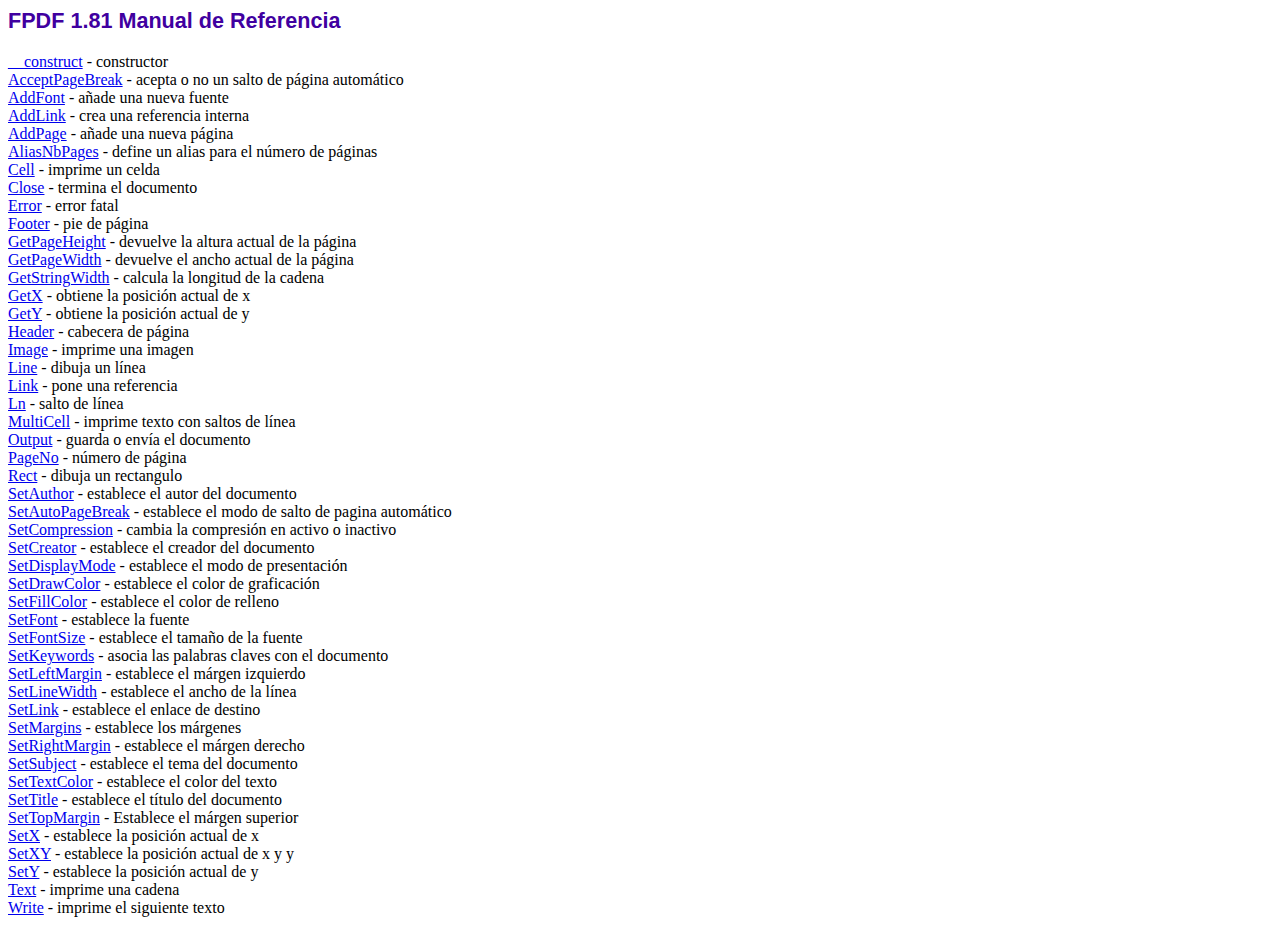
<file: fpdf/doc/index.htm>
<!DOCTYPE html PUBLIC "-//W3C//DTD HTML 4.01 Transitional//EN">
<html>
<head>
<meta http-equiv="Content-Type" content="text/html; charset=ISO-8859-1">
<title>FPDF 1.81 Manual de Referencia</title>
<link type="text/css" rel="stylesheet" href="../fpdf.css">
</head>
<body>
<h1>FPDF 1.81 Manual de Referencia</h1>
<a href="__construct.htm">__construct</a> - constructor<br>
<a href="acceptpagebreak.htm">AcceptPageBreak</a> - acepta o no un salto de p�gina autom�tico<br>
<a href="addfont.htm">AddFont</a> - a�ade una nueva fuente<br>
<a href="addlink.htm">AddLink</a> - crea una referencia interna<br>
<a href="addpage.htm">AddPage</a> - a�ade una nueva p�gina<br>
<a href="aliasnbpages.htm">AliasNbPages</a> - define un alias para el n�mero de p�ginas<br>
<a href="cell.htm">Cell</a> - imprime un celda<br>
<a href="close.htm">Close</a> - termina el documento<br>
<a href="error.htm">Error</a> - error fatal<br>
<a href="footer.htm">Footer</a> - pie de p�gina<br>
<a href="getpageheight.htm">GetPageHeight</a> - devuelve la altura actual de la p�gina<br>
<a href="getpagewidth.htm">GetPageWidth</a> - devuelve el ancho actual de la p�gina<br>
<a href="getstringwidth.htm">GetStringWidth</a> - calcula la longitud de la cadena<br>
<a href="getx.htm">GetX</a> - obtiene la posici�n actual de x<br>
<a href="gety.htm">GetY</a> - obtiene la posici�n actual de y<br>
<a href="header.htm">Header</a> - cabecera de p�gina<br>
<a href="image.htm">Image</a> - imprime una imagen<br>
<a href="line.htm">Line</a> - dibuja un l�nea<br>
<a href="link.htm">Link</a> - pone una referencia<br>
<a href="ln.htm">Ln</a> - salto de l�nea<br>
<a href="multicell.htm">MultiCell</a> - imprime texto con saltos de l�nea<br>
<a href="output.htm">Output</a> - guarda o env�a el documento<br>
<a href="pageno.htm">PageNo</a> - n�mero de p�gina<br>
<a href="rect.htm">Rect</a> - dibuja un rectangulo<br>
<a href="setauthor.htm">SetAuthor</a> - establece el autor del documento<br>
<a href="setautopagebreak.htm">SetAutoPageBreak</a> - establece el modo de salto de pagina autom�tico<br>
<a href="setcompression.htm">SetCompression</a> - cambia la compresi�n en activo o inactivo<br>
<a href="setcreator.htm">SetCreator</a> - establece el creador del documento<br>
<a href="setdisplaymode.htm">SetDisplayMode</a> - establece el modo de presentaci�n<br>
<a href="setdrawcolor.htm">SetDrawColor</a> - establece el color de graficaci�n<br>
<a href="setfillcolor.htm">SetFillColor</a> - establece el color de relleno<br>
<a href="setfont.htm">SetFont</a> - establece la fuente<br>
<a href="setfontsize.htm">SetFontSize</a> - establece el tama�o de la fuente<br>
<a href="setkeywords.htm">SetKeywords</a> - asocia las palabras claves con el documento<br>
<a href="setleftmargin.htm">SetLeftMargin</a> - establece el m�rgen izquierdo<br>
<a href="setlinewidth.htm">SetLineWidth</a> - establece el ancho de la l�nea<br>
<a href="setlink.htm">SetLink</a> - establece el enlace de destino<br>
<a href="setmargins.htm">SetMargins</a> - establece los m�rgenes<br>
<a href="setrightmargin.htm">SetRightMargin</a> - establece el m�rgen derecho<br>
<a href="setsubject.htm">SetSubject</a> - establece el tema del documento<br>
<a href="settextcolor.htm">SetTextColor</a> - establece el color del texto<br>
<a href="settitle.htm">SetTitle</a> - establece el t�tulo del documento<br>
<a href="settopmargin.htm">SetTopMargin</a> - Establece el m�rgen superior<br>
<a href="setx.htm">SetX</a> - establece la posici�n actual de x<br>
<a href="setxy.htm">SetXY</a> - establece la posici�n actual de x y y<br>
<a href="sety.htm">SetY</a> - establece la posici�n actual de y<br>
<a href="text.htm">Text</a> - imprime una cadena<br>
<a href="write.htm">Write</a> - imprime el siguiente texto<br>
</body>
</html>
</file>
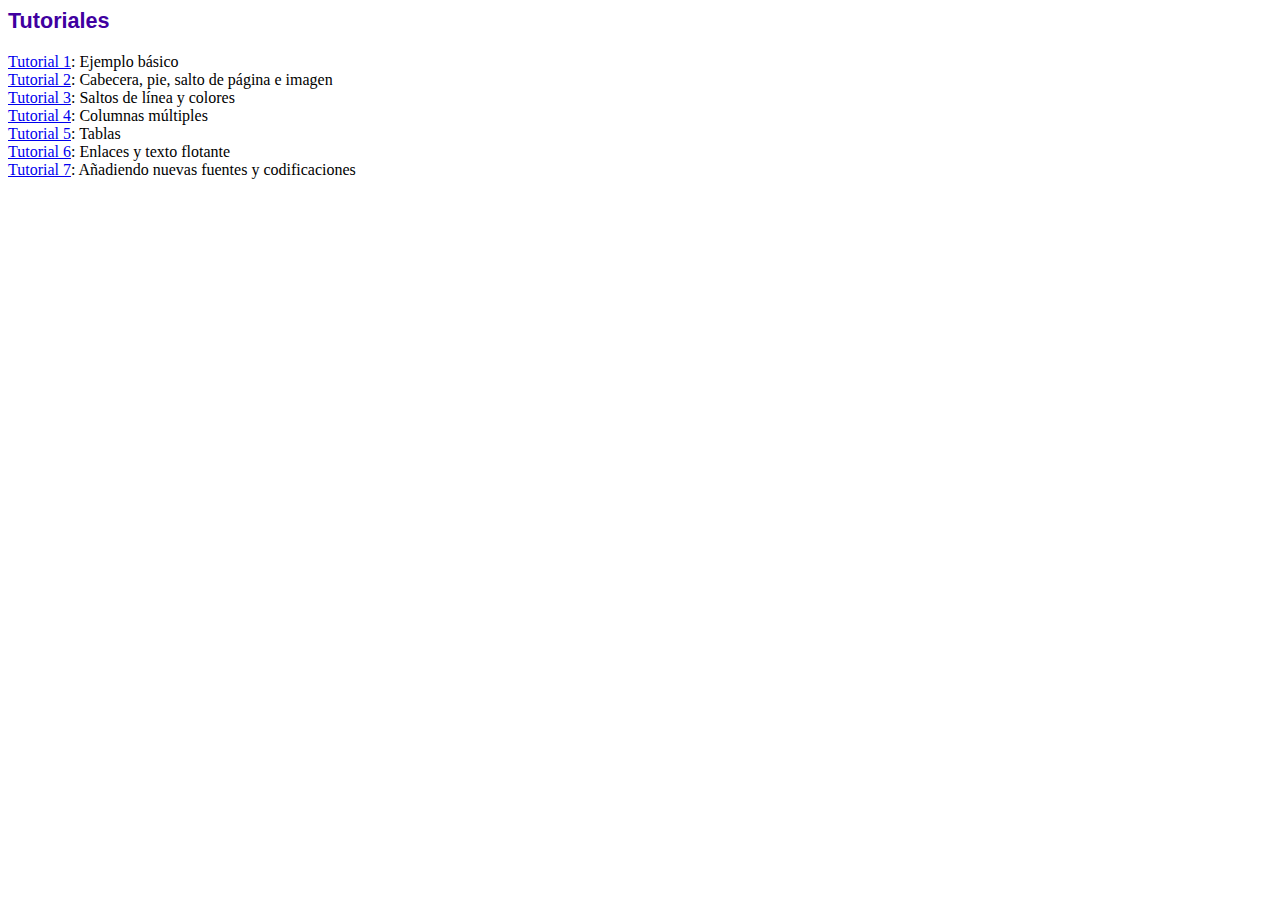
<file: fpdf/tutorial/index.htm>
<!DOCTYPE html PUBLIC "-//W3C//DTD HTML 4.01 Transitional//EN">
<html>
<head>
<meta http-equiv="Content-Type" content="text/html; charset=ISO-8859-1">
<title>Tutoriales</title>
<link type="text/css" rel="stylesheet" href="../fpdf.css">
</head>
<body>
<h1>Tutoriales</h1>
<ul style="list-style-type:none; margin-left:0; padding-left:0">
<li><a href="tuto1.htm">Tutorial 1</a>: Ejemplo b�sico</li>
<li><a href="tuto2.htm">Tutorial 2</a>: Cabecera, pie, salto de p�gina e imagen</li>
<li><a href="tuto3.htm">Tutorial 3</a>: Saltos de l�nea y colores</li>
<li><a href="tuto4.htm">Tutorial 4</a>: Columnas m�ltiples</li>
<li><a href="tuto5.htm">Tutorial 5</a>: Tablas</li>
<li><a href="tuto6.htm">Tutorial 6</a>: Enlaces y texto flotante</li>
<li><a href="tuto7.htm">Tutorial 7</a>: A�adiendo nuevas fuentes y codificaciones</li>
</ul>
</body>
</html>
</file>
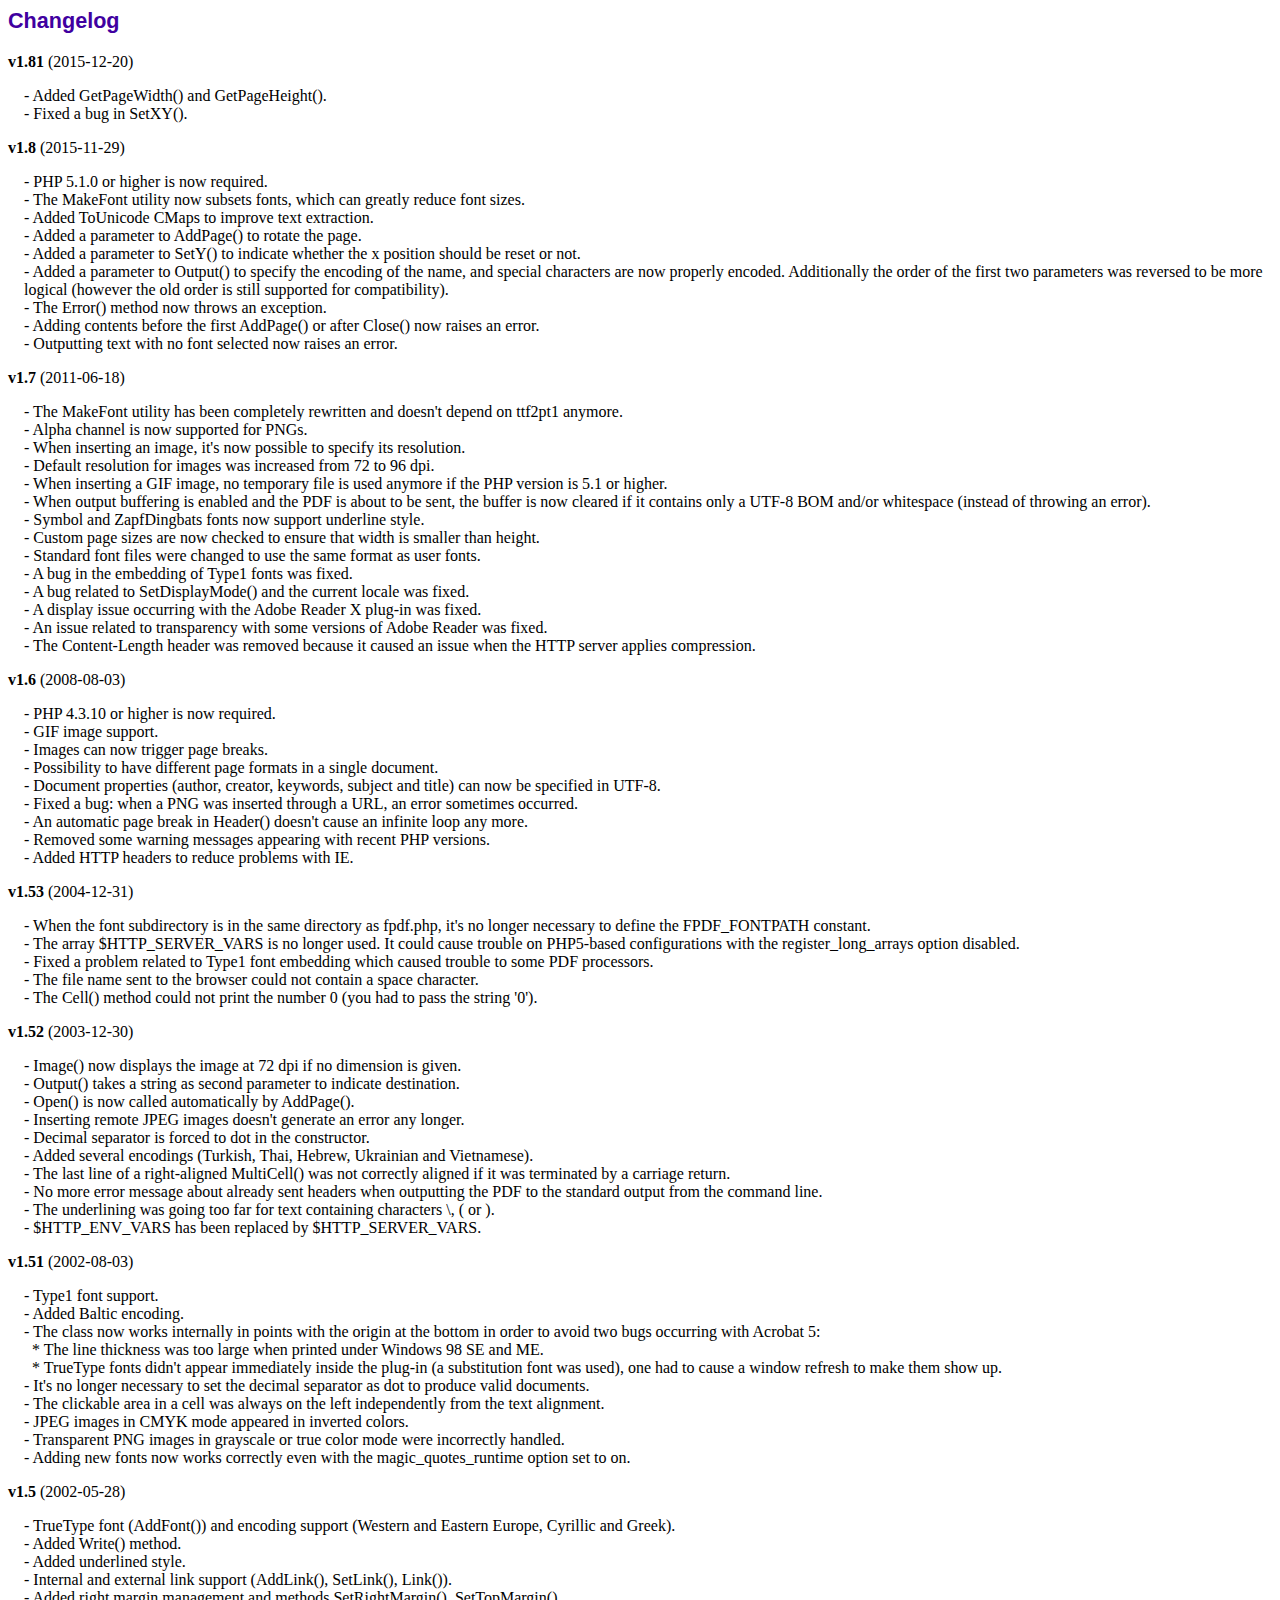
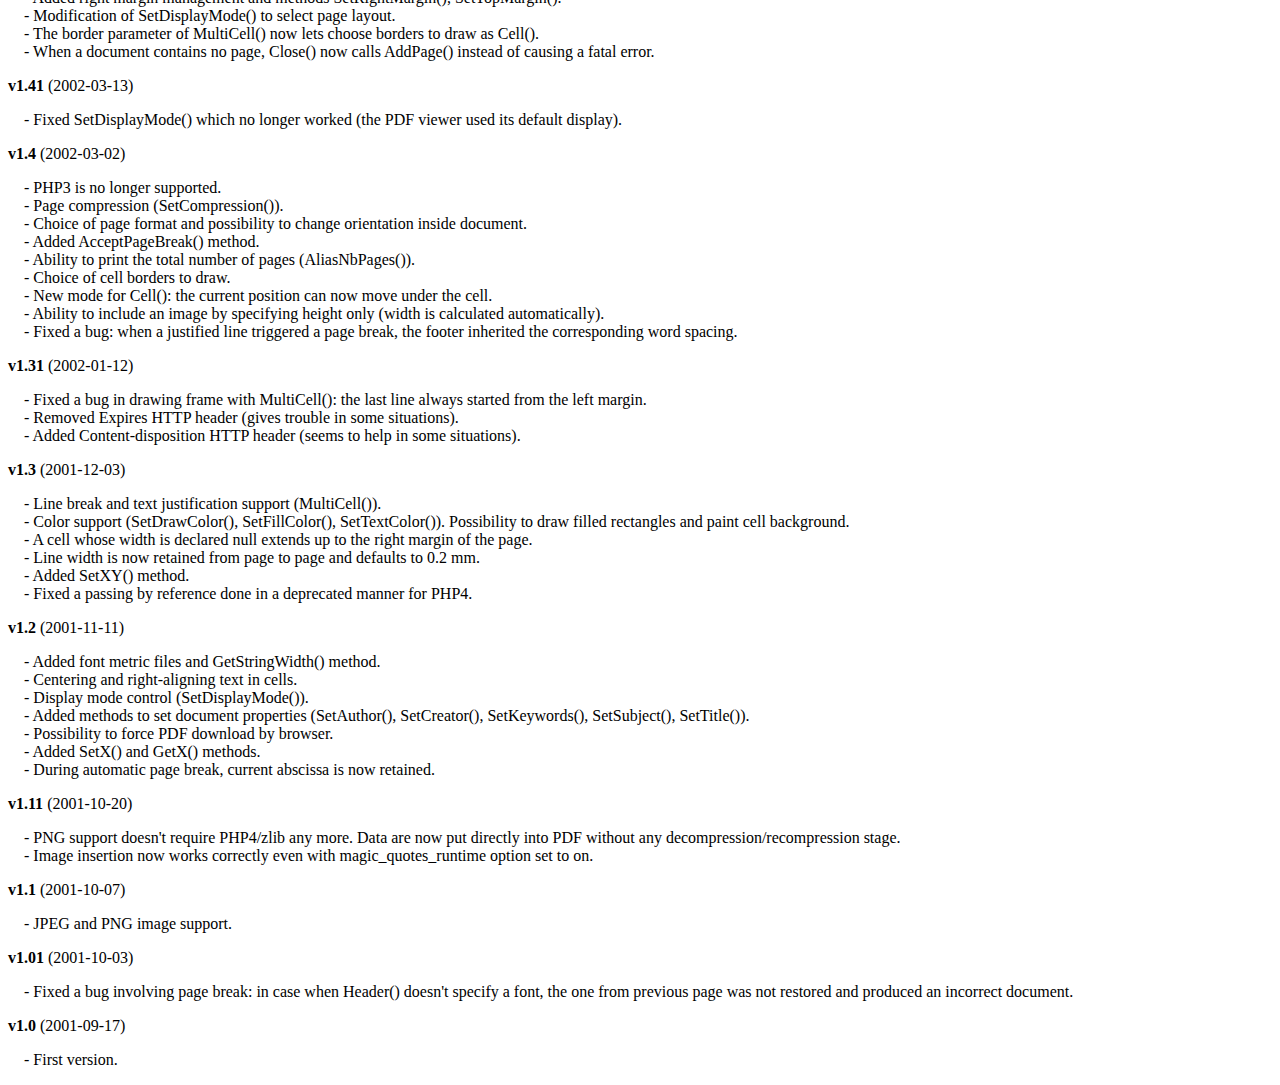
<file: fpdf/changelog.htm>
<!DOCTYPE html PUBLIC "-//W3C//DTD HTML 4.01 Transitional//EN">
<html>
<head>
<meta http-equiv="Content-Type" content="text/html; charset=ISO-8859-1">
<title>Changelog</title>
<link type="text/css" rel="stylesheet" href="fpdf.css">
<style type="text/css">
dd {margin:1em 0 1em 1em}
</style>
</head>
<body>
<h1>Changelog</h1>
<dl>
<dt><strong>v1.81</strong> (2015-12-20)</dt>
<dd>
- Added GetPageWidth() and GetPageHeight().<br>
- Fixed a bug in SetXY().<br>
</dd>
<dt><strong>v1.8</strong> (2015-11-29)</dt>
<dd>
- PHP 5.1.0 or higher is now required.<br>
- The MakeFont utility now subsets fonts, which can greatly reduce font sizes.<br>
- Added ToUnicode CMaps to improve text extraction.<br>
- Added a parameter to AddPage() to rotate the page.<br>
- Added a parameter to SetY() to indicate whether the x position should be reset or not.<br>
- Added a parameter to Output() to specify the encoding of the name, and special characters are now properly encoded. Additionally the order of the first two parameters was reversed to be more logical (however the old order is still supported for compatibility).<br>
- The Error() method now throws an exception.<br>
- Adding contents before the first AddPage() or after Close() now raises an error.<br>
- Outputting text with no font selected now raises an error.<br>
</dd>
<dt><strong>v1.7</strong> (2011-06-18)</dt>
<dd>
- The MakeFont utility has been completely rewritten and doesn't depend on ttf2pt1 anymore.<br>
- Alpha channel is now supported for PNGs.<br>
- When inserting an image, it's now possible to specify its resolution.<br>
- Default resolution for images was increased from 72 to 96 dpi.<br>
- When inserting a GIF image, no temporary file is used anymore if the PHP version is 5.1 or higher.<br>
- When output buffering is enabled and the PDF is about to be sent, the buffer is now cleared if it contains only a UTF-8 BOM and/or whitespace (instead of throwing an error).<br>
- Symbol and ZapfDingbats fonts now support underline style.<br>
- Custom page sizes are now checked to ensure that width is smaller than height.<br>
- Standard font files were changed to use the same format as user fonts.<br>
- A bug in the embedding of Type1 fonts was fixed.<br>
- A bug related to SetDisplayMode() and the current locale was fixed.<br>
- A display issue occurring with the Adobe Reader X plug-in was fixed.<br>
- An issue related to transparency with some versions of Adobe Reader was fixed.<br>
- The Content-Length header was removed because it caused an issue when the HTTP server applies compression.<br>
</dd>
<dt><strong>v1.6</strong> (2008-08-03)</dt>
<dd>
- PHP 4.3.10 or higher is now required.<br>
- GIF image support.<br>
- Images can now trigger page breaks.<br>
- Possibility to have different page formats in a single document.<br>
- Document properties (author, creator, keywords, subject and title) can now be specified in UTF-8.<br>
- Fixed a bug: when a PNG was inserted through a URL, an error sometimes occurred.<br>
- An automatic page break in Header() doesn't cause an infinite loop any more.<br>
- Removed some warning messages appearing with recent PHP versions.<br>
- Added HTTP headers to reduce problems with IE.<br>
</dd>
<dt><strong>v1.53</strong> (2004-12-31)</dt>
<dd>
- When the font subdirectory is in the same directory as fpdf.php, it's no longer necessary to define the FPDF_FONTPATH constant.<br>
- The array $HTTP_SERVER_VARS is no longer used. It could cause trouble on PHP5-based configurations with the register_long_arrays option disabled.<br>
- Fixed a problem related to Type1 font embedding which caused trouble to some PDF processors.<br>
- The file name sent to the browser could not contain a space character.<br>
- The Cell() method could not print the number 0 (you had to pass the string '0').<br>
</dd>
<dt><strong>v1.52</strong> (2003-12-30)</dt>
<dd>
- Image() now displays the image at 72 dpi if no dimension is given.<br>
- Output() takes a string as second parameter to indicate destination.<br>
- Open() is now called automatically by AddPage().<br>
- Inserting remote JPEG images doesn't generate an error any longer.<br>
- Decimal separator is forced to dot in the constructor.<br>
- Added several encodings (Turkish, Thai, Hebrew, Ukrainian and Vietnamese).<br>
- The last line of a right-aligned MultiCell() was not correctly aligned if it was terminated by a carriage return.<br>
- No more error message about already sent headers when outputting the PDF to the standard output from the command line.<br>
- The underlining was going too far for text containing characters \, ( or ).<br>
- $HTTP_ENV_VARS has been replaced by $HTTP_SERVER_VARS.<br>
</dd>
<dt><strong>v1.51</strong> (2002-08-03)</dt>
<dd>
- Type1 font support.<br>
- Added Baltic encoding.<br>
- The class now works internally in points with the origin at the bottom in order to avoid two bugs occurring with Acrobat 5:<br>&nbsp;&nbsp;* The line thickness was too large when printed under Windows 98 SE and ME.<br>&nbsp;&nbsp;* TrueType fonts didn't appear immediately inside the plug-in (a substitution font was used), one had to cause a window refresh to make them show up.<br>
- It's no longer necessary to set the decimal separator as dot to produce valid documents.<br>
- The clickable area in a cell was always on the left independently from the text alignment.<br>
- JPEG images in CMYK mode appeared in inverted colors.<br>
- Transparent PNG images in grayscale or true color mode were incorrectly handled.<br>
- Adding new fonts now works correctly even with the magic_quotes_runtime option set to on.<br>
</dd>
<dt><strong>v1.5</strong> (2002-05-28)</dt>
<dd>
- TrueType font (AddFont()) and encoding support (Western and Eastern Europe, Cyrillic and Greek).<br>
- Added Write() method.<br>
- Added underlined style.<br>
- Internal and external link support (AddLink(), SetLink(), Link()).<br>
- Added right margin management and methods SetRightMargin(), SetTopMargin().<br>
- Modification of SetDisplayMode() to select page layout.<br>
- The border parameter of MultiCell() now lets choose borders to draw as Cell().<br>
- When a document contains no page, Close() now calls AddPage() instead of causing a fatal error.<br>
</dd>
<dt><strong>v1.41</strong> (2002-03-13)</dt>
<dd>
- Fixed SetDisplayMode() which no longer worked (the PDF viewer used its default display).<br>
</dd>
<dt><strong>v1.4</strong> (2002-03-02)</dt>
<dd>
- PHP3 is no longer supported.<br>
- Page compression (SetCompression()).<br>
- Choice of page format and possibility to change orientation inside document.<br>
- Added AcceptPageBreak() method.<br>
- Ability to print the total number of pages (AliasNbPages()).<br>
- Choice of cell borders to draw.<br>
- New mode for Cell(): the current position can now move under the cell.<br>
- Ability to include an image by specifying height only (width is calculated automatically).<br>
- Fixed a bug: when a justified line triggered a page break, the footer inherited the corresponding word spacing.<br>
</dd>
<dt><strong>v1.31</strong> (2002-01-12)</dt>
<dd>
- Fixed a bug in drawing frame with MultiCell(): the last line always started from the left margin.<br>
- Removed Expires HTTP header (gives trouble in some situations).<br>
- Added Content-disposition HTTP header (seems to help in some situations).<br>
</dd>
<dt><strong>v1.3</strong> (2001-12-03)</dt>
<dd>
- Line break and text justification support (MultiCell()).<br>
- Color support (SetDrawColor(), SetFillColor(), SetTextColor()). Possibility to draw filled rectangles and paint cell background.<br>
- A cell whose width is declared null extends up to the right margin of the page.<br>
- Line width is now retained from page to page and defaults to 0.2 mm.<br>
- Added SetXY() method.<br>
- Fixed a passing by reference done in a deprecated manner for PHP4.<br>
</dd>
<dt><strong>v1.2</strong> (2001-11-11)</dt>
<dd>
- Added font metric files and GetStringWidth() method.<br>
- Centering and right-aligning text in cells.<br>
- Display mode control (SetDisplayMode()).<br>
- Added methods to set document properties (SetAuthor(), SetCreator(), SetKeywords(), SetSubject(), SetTitle()).<br>
- Possibility to force PDF download by browser.<br>
- Added SetX() and GetX() methods.<br>
- During automatic page break, current abscissa is now retained.<br>
</dd>
<dt><strong>v1.11</strong> (2001-10-20)</dt>
<dd>
- PNG support doesn't require PHP4/zlib any more. Data are now put directly into PDF without any decompression/recompression stage.<br>
- Image insertion now works correctly even with magic_quotes_runtime option set to on.<br>
</dd>
<dt><strong>v1.1</strong> (2001-10-07)</dt>
<dd>
- JPEG and PNG image support.<br>
</dd>
<dt><strong>v1.01</strong> (2001-10-03)</dt>
<dd>
- Fixed a bug involving page break: in case when Header() doesn't specify a font, the one from previous page was not restored and produced an incorrect document.<br>
</dd>
<dt><strong>v1.0</strong> (2001-09-17)</dt>
<dd>
- First version.<br>
</dd>
</dl>
</body>
</html>
</file>
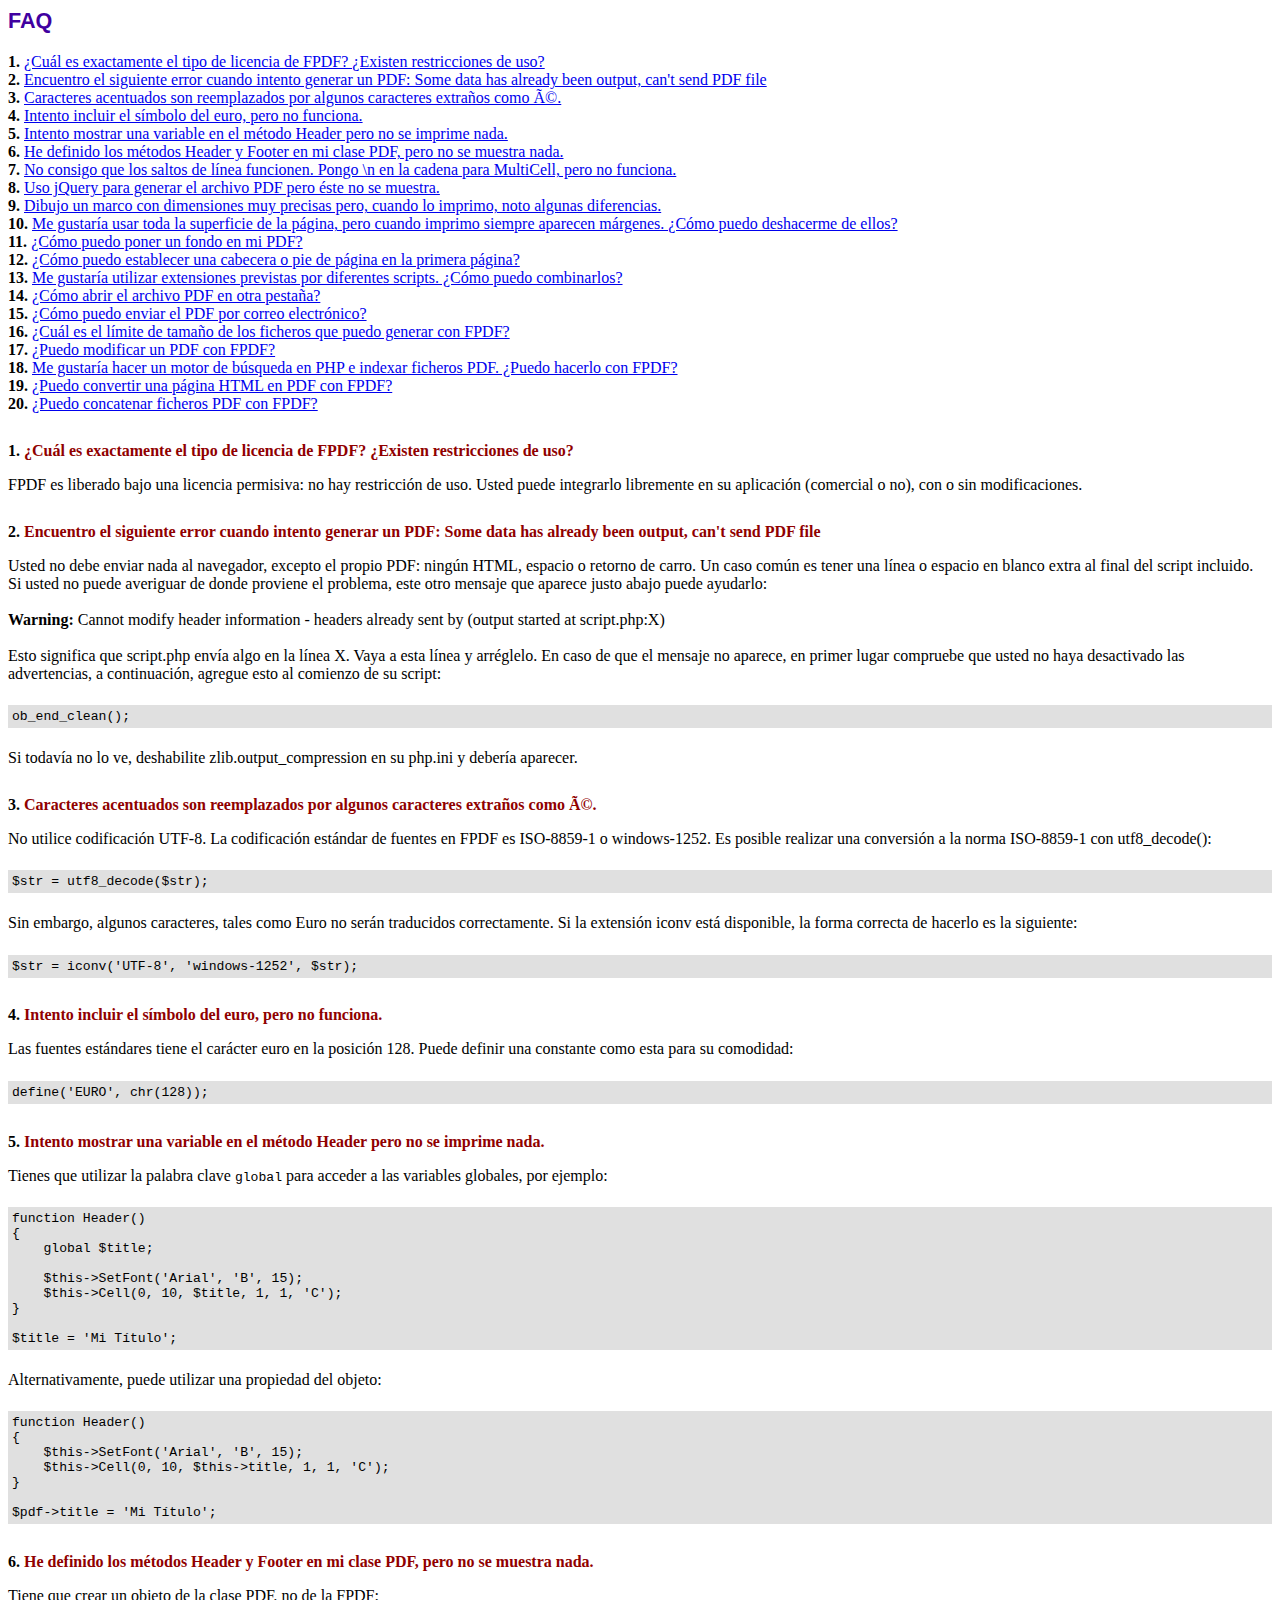
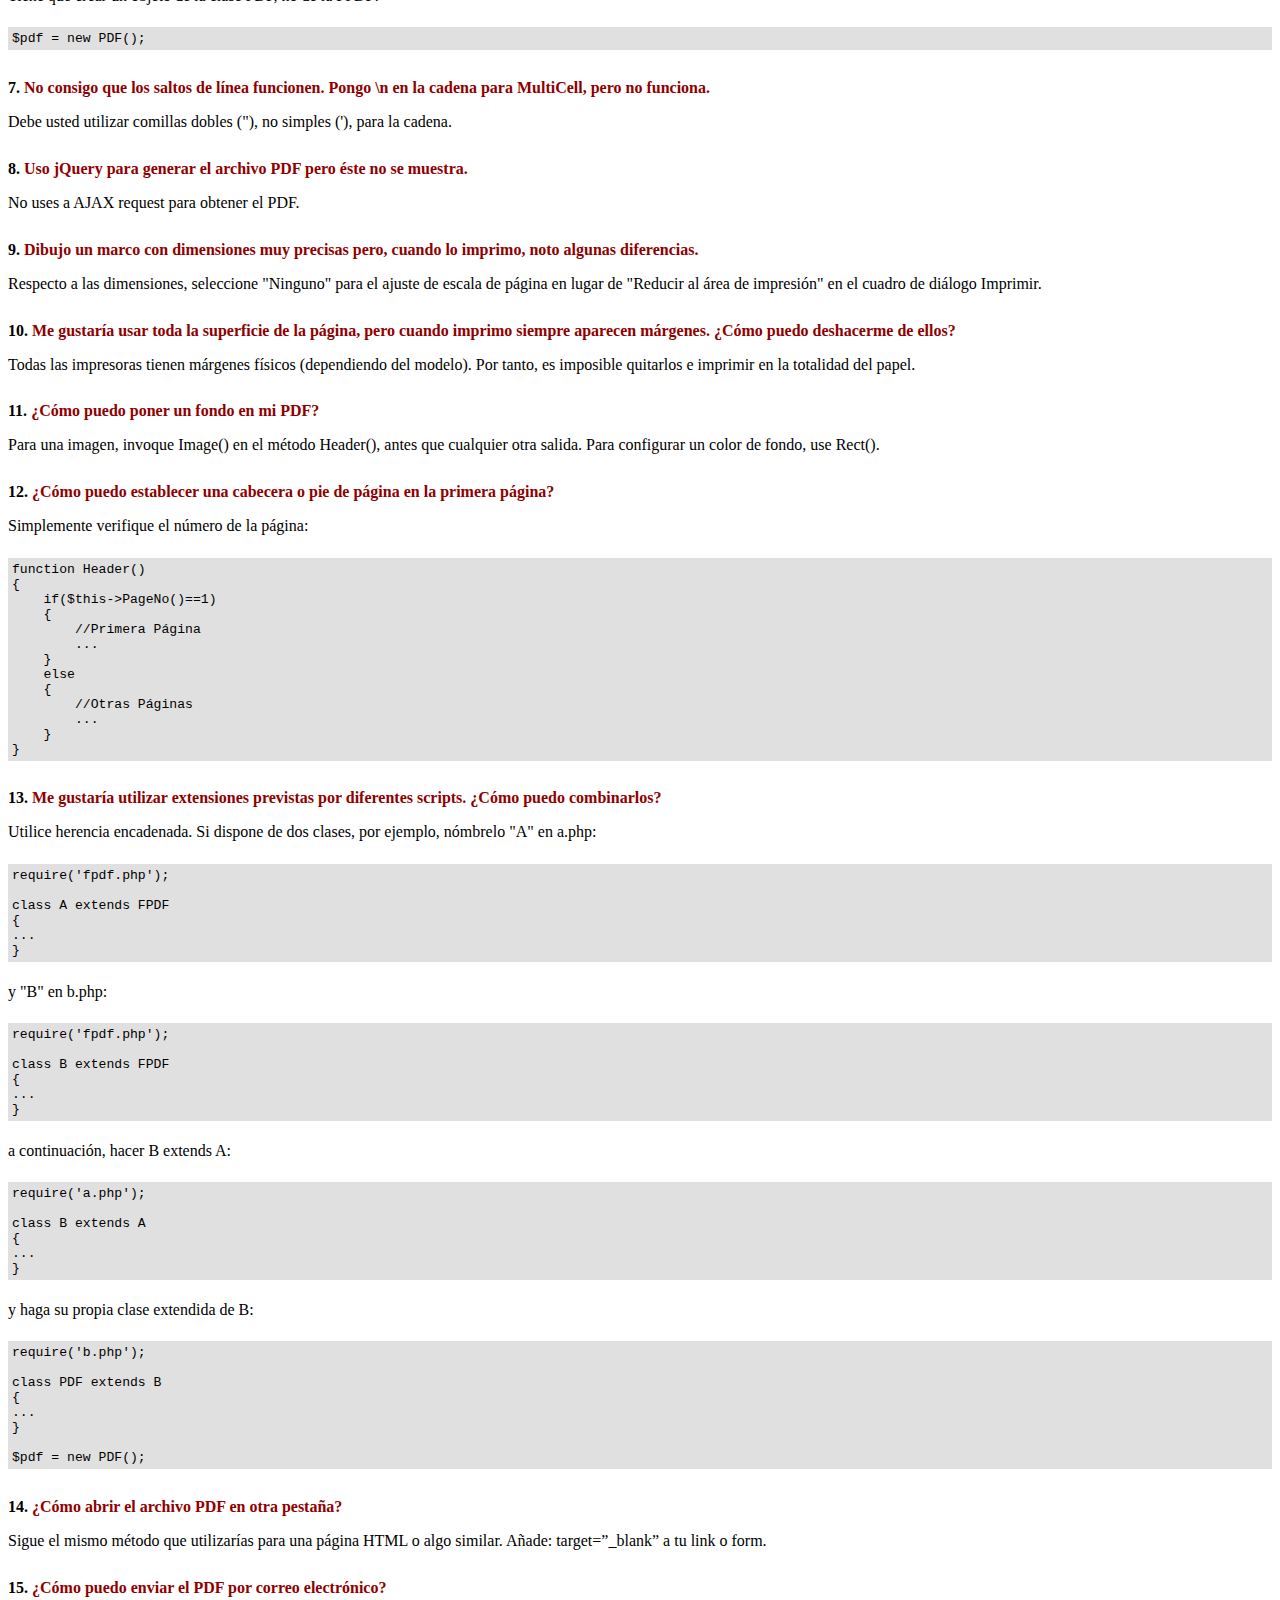
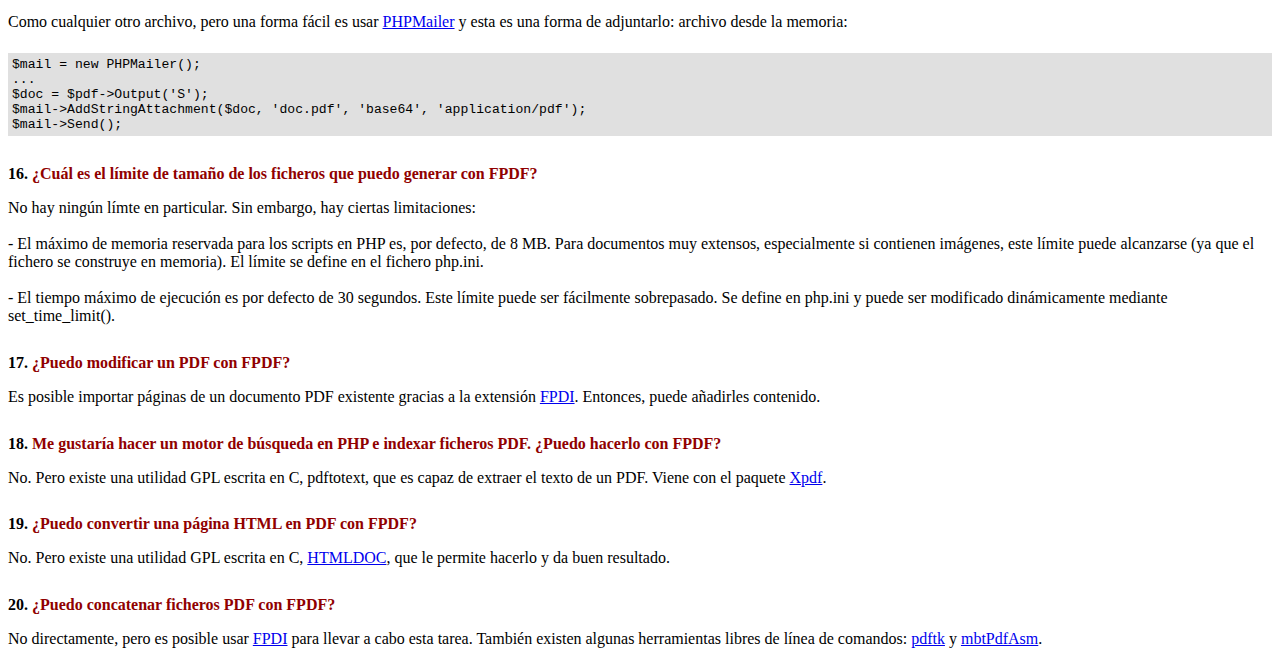
<file: fpdf/FAQ.htm>
<!DOCTYPE html PUBLIC "-//W3C//DTD HTML 4.01 Transitional//EN">
<html>
<head>
<meta http-equiv="Content-Type" content="text/html; charset=ISO-8859-1">
<title>FAQ</title>
<link type="text/css" rel="stylesheet" href="fpdf.css">
<style type="text/css">
ul {list-style-type:none; margin:0; padding:0}
ul#answers li {margin-top:1.8em}
.question {font-weight:bold; color:#900000}
</style>
</head>
<body>
<h1>FAQ</h1>
<ul>
<li><b>1.</b> <a href='#q1'>�Cu�l es exactamente el tipo de licencia de FPDF? �Existen restricciones de uso?</a></li>
<li><b>2.</b> <a href='#q2'>Encuentro el siguiente error cuando intento generar un PDF: Some data has already been output, can't send PDF file</a></li>
<li><b>3.</b> <a href='#q3'>Caracteres acentuados son reemplazados por algunos caracteres extra�os como é.</a></li>
<li><b>4.</b> <a href='#q4'>Intento incluir el s�mbolo del euro, pero no funciona.</a></li>
<li><b>5.</b> <a href='#q5'>Intento mostrar una variable en el m�todo Header pero no se imprime nada.</a></li>
<li><b>6.</b> <a href='#q6'>He definido los m�todos Header y Footer en mi clase PDF, pero no se muestra nada.</a></li>
<li><b>7.</b> <a href='#q7'>No consigo que los saltos de l�nea funcionen. Pongo \n en la cadena para MultiCell, pero no funciona.</a></li>
<li><b>8.</b> <a href='#q8'>Uso jQuery para generar el archivo PDF pero �ste no se muestra.</a></li>
<li><b>9.</b> <a href='#q9'>Dibujo un marco con dimensiones muy precisas pero, cuando lo imprimo, noto algunas diferencias.</a></li>
<li><b>10.</b> <a href='#q10'>Me gustar�a usar toda la superficie de la p�gina, pero cuando imprimo siempre aparecen m�rgenes. �C�mo puedo deshacerme de ellos?</a></li>
<li><b>11.</b> <a href='#q11'>�C�mo puedo poner un fondo en mi PDF?</a></li>
<li><b>12.</b> <a href='#q12'>�C�mo puedo establecer una cabecera o pie de p�gina en la primera p�gina?</a></li>
<li><b>13.</b> <a href='#q13'>Me gustar�a utilizar extensiones previstas por diferentes scripts. �C�mo puedo combinarlos?</a></li>
<li><b>14.</b> <a href='#q14'>�C�mo abrir el archivo PDF en otra pesta�a?</a></li>
<li><b>15.</b> <a href='#q15'>�C�mo puedo enviar el PDF por correo electr�nico?</a></li>
<li><b>16.</b> <a href='#q16'>�Cu�l es el l�mite de tama�o de los ficheros que puedo generar con FPDF?</a></li>
<li><b>17.</b> <a href='#q17'>�Puedo modificar un PDF con FPDF?</a></li>
<li><b>18.</b> <a href='#q18'>Me gustar�a hacer un motor de b�squeda en PHP e indexar ficheros PDF. �Puedo hacerlo con FPDF?</a></li>
<li><b>19.</b> <a href='#q19'>�Puedo convertir una p�gina HTML en PDF con FPDF?</a></li>
<li><b>20.</b> <a href='#q20'>�Puedo concatenar ficheros PDF con FPDF?</a></li>
</ul>

<ul id='answers'>
<li id='q1'>
<p><b>1.</b> <span class='question'>�Cu�l es exactamente el tipo de licencia de FPDF? �Existen restricciones de uso?</span></p>
FPDF es liberado bajo una licencia permisiva: no hay restricci�n de uso. Usted puede integrarlo
libremente en su aplicaci�n (comercial o no), con o sin modificaciones.
</li>

<li id='q2'>
<p><b>2.</b> <span class='question'>Encuentro el siguiente error cuando intento generar un PDF: Some data has already been output, can't send PDF file</span></p>
Usted no debe enviar nada al navegador, excepto el propio PDF: ning�n HTML, espacio o retorno de carro. Un caso com�n
es tener una l�nea o espacio en blanco extra al final del script incluido.<br>
Si usted no puede averiguar de donde proviene el problema, este otro mensaje que aparece justo abajo puede ayudarlo:<br>
<br>
<b>Warning:</b> Cannot modify header information - headers already sent by (output started at script.php:X)<br>
<br>
Esto significa que script.php env�a algo en la l�nea X. Vaya a esta l�nea y arr�glelo.
En caso de que el mensaje no aparece, en primer lugar compruebe que usted no haya desactivado las advertencias, a continuaci�n, agregue esto
al comienzo de su script:
<div class="doc-source">
<pre><code>ob_end_clean();</code></pre>
</div>
Si todav�a no lo ve, deshabilite zlib.output_compression en su php.ini y deber�a aparecer.
</li>

<li id='q3'>
<p><b>3.</b> <span class='question'>Caracteres acentuados son reemplazados por algunos caracteres extra�os como é.</span></p>
No utilice codificaci�n UTF-8. La codificaci�n est�ndar de fuentes en FPDF es ISO-8859-1 o windows-1252.
Es posible realizar una conversi�n a la norma ISO-8859-1 con utf8_decode():
<div class="doc-source">
<pre><code>$str = utf8_decode($str);</code></pre>
</div>
Sin embargo, algunos caracteres, tales como Euro no ser�n traducidos correctamente. Si la extensi�n iconv est� disponible, la
forma correcta de hacerlo es la siguiente:
<div class="doc-source">
<pre><code>$str = iconv('UTF-8', 'windows-1252', $str);</code></pre>
</div>
</li>

<li id='q4'>
<p><b>4.</b> <span class='question'>Intento incluir el s�mbolo del euro, pero no funciona.</span></p>
Las fuentes est�ndares tiene el car�cter euro en la posici�n 128. Puede definir una constante
como esta para su comodidad:
<div class="doc-source">
<pre><code>define('EURO', chr(128));</code></pre>
</div>
</li>

<li id='q5'>
<p><b>5.</b> <span class='question'>Intento mostrar una variable en el m�todo Header pero no se imprime nada.</span></p>
Tienes que utilizar la palabra clave <code>global</code> para acceder a las variables globales, por ejemplo:
<div class="doc-source">
<pre><code>function Header()
{
    global $title;

    $this-&gt;SetFont('Arial', 'B', 15);
    $this-&gt;Cell(0, 10, $title, 1, 1, 'C');
}

$title = 'Mi T�tulo';</code></pre>
</div>
Alternativamente, puede utilizar una propiedad del objeto:
<div class="doc-source">
<pre><code>function Header()
{
    $this-&gt;SetFont('Arial', 'B', 15);
    $this-&gt;Cell(0, 10, $this-&gt;title, 1, 1, 'C');
}

$pdf-&gt;title = 'Mi T�tulo';</code></pre>
</div>
</li>

<li id='q6'>
<p><b>6.</b> <span class='question'>He definido los m�todos Header y Footer en mi clase PDF, pero no se muestra nada.</span></p>
Tiene que crear un objeto de la clase PDF, no de la FPDF:
<div class="doc-source">
<pre><code>$pdf = new PDF();</code></pre>
</div>
</li>

<li id='q7'>
<p><b>7.</b> <span class='question'>No consigo que los saltos de l�nea funcionen. Pongo \n en la cadena para MultiCell, pero no funciona.</span></p>
Debe usted utilizar comillas dobles ("), no simples ('), para la cadena.
</li>

<li id='q8'>
<p><b>8.</b> <span class='question'>Uso jQuery para generar el archivo PDF pero �ste no se muestra.</span></p>
No uses a AJAX request para obtener el PDF.
</li>

<li id='q9'>
<p><b>9.</b> <span class='question'>Dibujo un marco con dimensiones muy precisas pero, cuando lo imprimo, noto algunas diferencias.</span></p>
Respecto a las dimensiones, seleccione "Ninguno" para el ajuste de escala de p�gina en lugar de "Reducir al �rea de impresi�n" en el cuadro de di�logo Imprimir.
</li>

<li id='q10'>
<p><b>10.</b> <span class='question'>Me gustar�a usar toda la superficie de la p�gina, pero cuando imprimo siempre aparecen m�rgenes. �C�mo puedo deshacerme de ellos?</span></p>
Todas las impresoras tienen m�rgenes f�sicos (dependiendo del modelo). Por tanto, es imposible quitarlos
e imprimir en la totalidad del papel.
</li>

<li id='q11'>
<p><b>11.</b> <span class='question'>�C�mo puedo poner un fondo en mi PDF?</span></p>
Para una imagen, invoque Image() en el m�todo Header(), antes que cualquier otra salida. Para configurar un color de fondo, use Rect().
</li>

<li id='q12'>
<p><b>12.</b> <span class='question'>�C�mo puedo establecer una cabecera o pie de p�gina en la primera p�gina?</span></p>
Simplemente verifique el n�mero de la p�gina:
<div class="doc-source">
<pre><code>function Header()
{
    if($this-&gt;PageNo()==1)
    {
        //Primera P�gina
        ...
    }
    else
    {
        //Otras P�ginas
        ...
    }
}</code></pre>
</div>
</li>

<li id='q13'>
<p><b>13.</b> <span class='question'>Me gustar�a utilizar extensiones previstas por diferentes scripts. �C�mo puedo combinarlos?</span></p>
Utilice herencia encadenada. Si dispone de dos clases, por ejemplo, n�mbrelo "A" en a.php:
<div class="doc-source">
<pre><code>require('fpdf.php');

class A extends FPDF
{
...
}</code></pre>
</div>
y "B" en b.php:
<div class="doc-source">
<pre><code>require('fpdf.php');

class B extends FPDF
{
...
}</code></pre>
</div>
a continuaci�n, hacer B extends A:
<div class="doc-source">
<pre><code>require('a.php');

class B extends A
{
...
}</code></pre>
</div>
y haga su propia clase extendida de B:
<div class="doc-source">
<pre><code>require('b.php');

class PDF extends B
{
...
}

$pdf = new PDF();</code></pre>
</div>
</li>

<li id='q14'>
<p><b>14.</b> <span class='question'>�C�mo abrir el archivo PDF en otra pesta�a?</span></p>
Sigue el mismo m�todo que utilizar�as para una p�gina HTML o algo similar.
A�ade: target=�_blank� a tu link o form.
</li>

<li id='q15'>
<p><b>15.</b> <span class='question'>�C�mo puedo enviar el PDF por correo electr�nico?</span></p>
Como cualquier otro archivo, pero una forma f�cil es usar <a href="http://phpmailer.codeworxtech.com" target="_blank">PHPMailer</a>
y esta es una forma de adjuntarlo: archivo desde la memoria:
<div class="doc-source">
<pre><code>$mail = new PHPMailer();
...
$doc = $pdf-&gt;Output('S');
$mail-&gt;AddStringAttachment($doc, 'doc.pdf', 'base64', 'application/pdf');
$mail-&gt;Send();</code></pre>
</div>
</li>

<li id='q16'>
<p><b>16.</b> <span class='question'>�Cu�l es el l�mite de tama�o de los ficheros que puedo generar con FPDF?</span></p>
No hay ning�n l�mte en particular. Sin embargo, hay ciertas limitaciones:
<br>
<br>
- El m�ximo de memoria reservada para los scripts en PHP es, por defecto, de 8 MB. Para documentos
muy extensos, especialmente si contienen im�genes, este l�mite puede alcanzarse (ya que el fichero
se construye en memoria). El l�mite se define en el fichero php.ini.
<br>
<br>
- El tiempo m�ximo de ejecuci�n es por defecto de 30 segundos. Este l�mite puede ser f�cilmente
sobrepasado. Se define en php.ini y puede ser modificado din�micamente mediante set_time_limit().
</li>

<li id='q17'>
<p><b>17.</b> <span class='question'>�Puedo modificar un PDF con FPDF?</span></p>
Es posible importar p�ginas de un documento PDF existente gracias a la extensi�n
<a href="https://www.setasign.com/products/fpdi/about/" target="_blank">FPDI</a>.
Entonces, puede a�adirles contenido.
</li>

<li id='q18'>
<p><b>18.</b> <span class='question'>Me gustar�a hacer un motor de b�squeda en PHP e indexar ficheros PDF. �Puedo hacerlo con FPDF?</span></p>
No. Pero existe una utilidad GPL escrita en C, pdftotext, que es capaz de extraer el texto de
un PDF. Viene con el paquete <a href="http://www.foolabs.com/xpdf/" target="_blank">Xpdf</a>.
</li>

<li id='q19'>
<p><b>19.</b> <span class='question'>�Puedo convertir una p�gina HTML en PDF con FPDF?</span></p>
No. Pero existe una utilidad GPL escrita en C, <a href="https://www.msweet.org/projects.php?Z1" target="_blank">HTMLDOC</a>,
que le permite hacerlo y da buen resultado.
</li>

<li id='q20'>
<p><b>20.</b> <span class='question'>�Puedo concatenar ficheros PDF con FPDF?</span></p>
No directamente, pero es posible usar <a href="https://www.setasign.com/products/fpdi/demos/concatenate-fake/" target="_blank">FPDI</a>
para llevar a cabo esta tarea. Tambi�n existen algunas herramientas libres de l�nea de comandos:
<a href="https://www.pdflabs.com/tools/pdftk-the-pdf-toolkit/" target="_blank">pdftk</a> y
<a href="http://thierry.schmit.free.fr/spip/spip.php?article15" target="_blank">mbtPdfAsm</a>.
</li>
</ul>
</body>
</html>
</file>
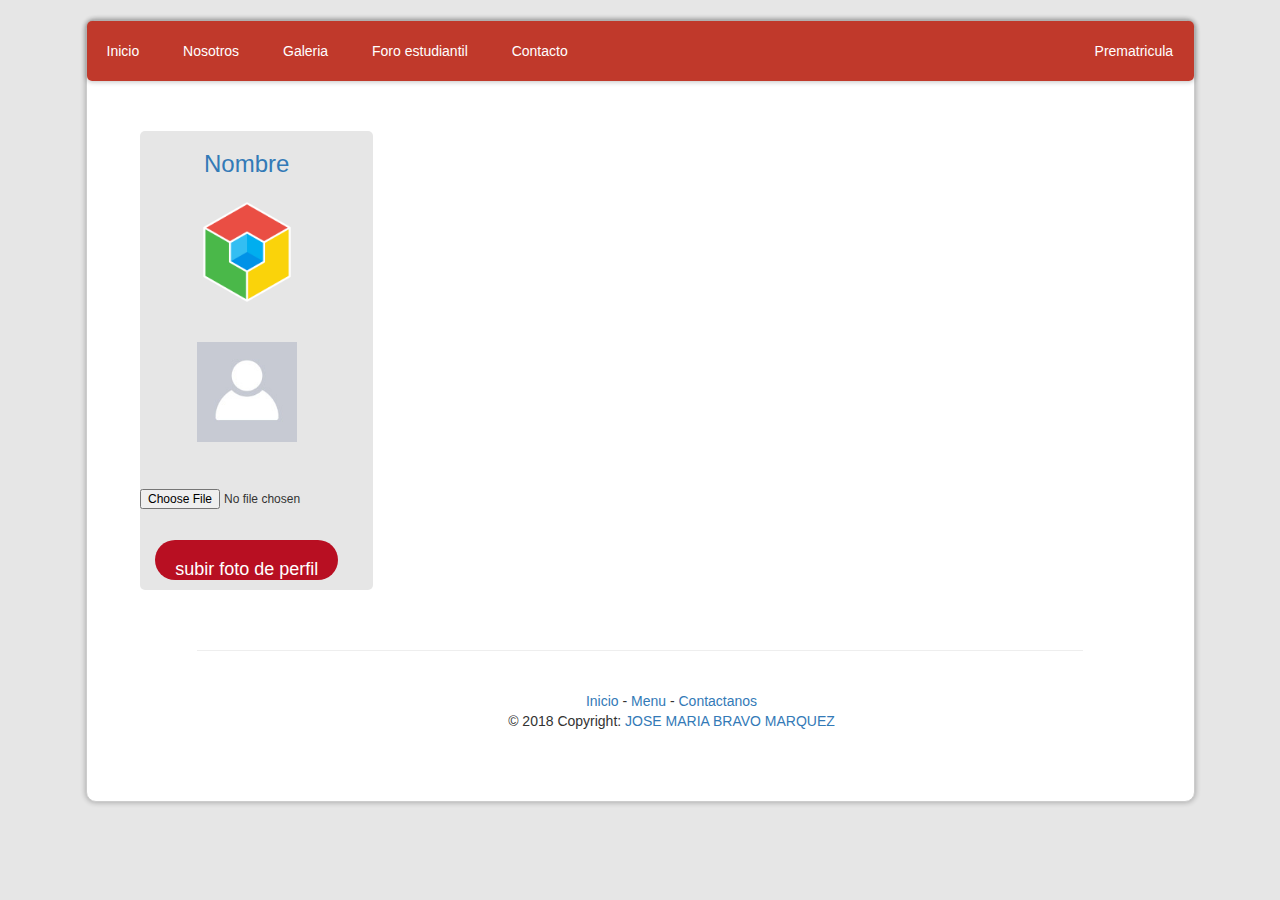
<file: img/I. E. Jose Maria Bravo Marquez.html>
<!-- saved from url=(0058)http://localhost/proyecto%20colegio%205.22.2019/perfil.php -->
<html><head><meta http-equiv="Content-Type" content="text/html; charset=UTF-8">
  
    <meta name="viewport" content="width=device-width, initial-scale=1, shrink-to-fit=no">
    <!-- Bootstrap CSS -->
    <link rel="stylesheet" href="./I. E. Jose Maria Bravo Marquez_files/bootstrap.min.css">
    <link rel="stylesheet" type="text/css" href="./I. E. Jose Maria Bravo Marquez_files/fonts.css">
    <link rel="stylesheet" href="./I. E. Jose Maria Bravo Marquez_files/estiloMenu.css">
    <link rel="stylesheet" type="text/css" href="./I. E. Jose Maria Bravo Marquez_files/estilo.css">
    <link rel="stylesheet" type="text/css" href="./I. E. Jose Maria Bravo Marquez_files/style.css">

    <link rel="shortcut icon" type="image/x-icon" href="http://localhost/proyecto%20colegio%205.22.2019/img/ESCUDO.png">
    <title>I. E. Jose Maria Bravo Marquez</title>
         
  </head>
  <body style="background: #e6e6e6"><div style="border: 1px solid #ccc; border-radius: 10px;width: 1109px; max-width: 1500px;margin-left: 13.5%; margin:20px auto;  background: #fff;" class="margen"> 

  <header>      
    <div class="navegacion">       
      <nav>
        <ul>

          <li><a href="http://localhost/proyecto%20colegio%205.22.2019/index.html">Inicio</a>
            <div class="submenu">
            <div class="submenu-items">
              <p>Objetivos</p>
              <ul>
                <li><a href="http://localhost/proyecto%20colegio%205.22.2019/index.html">Objetivos</a></li>
                <li><a href="http://localhost/proyecto%20colegio%205.22.2019/index.html">Vision</a></li>
                <li><a href="http://localhost/proyecto%20colegio%205.22.2019/index.html">Mision</a></li>
              </ul>
            </div>
           </div>
          </li>

          <li><a href="http://localhost/proyecto%20colegio%205.22.2019/simbolos.html">Nosotros</a>
           <div class="submenu">
            <div class="submenu-items" style=":"> 
              <div class="submenu-items">
              <p>Simbolos Institucionales</p>
              <ul>
                <li><a href="http://localhost/proyecto%20colegio%205.22.2019/simbolos.html">Bandera</a></li>
                <li><a href="http://localhost/proyecto%20colegio%205.22.2019/simbolos.html">Escudo</a></li>
                <li><a href="http://localhost/proyecto%20colegio%205.22.2019/simbolos.html">Logo de calidad</a></li>
              </ul>
            </div>
           </div>
          </div></li>
          <li><a href="http://localhost/proyecto%20colegio%205.22.2019/perfil.php">Galeria</a>
            <div class="submenu">            
            <div class="submenu-items">
              <p>Informacion estudiantil</p>
              <ul>
                <li><a href="http://localhost/proyecto%20colegio%205.22.2019/perfil.php#"><img src="./I. E. Jose Maria Bravo Marquez_files/analytics.png" width="90" height="80"></a></li>

              </ul>
            </div>
            <div class="submenu-items">
              <p align="center" style="padding:13px">Sede 1</p>
              <ul>
                <li><a href="http://localhost/proyecto%20colegio%205.22.2019/perfil.php#">Preescolar</a></li>
                <li><a href="http://localhost/proyecto%20colegio%205.22.2019/perfil.php#">Primaria</a></li>
                <li><a href="http://localhost/proyecto%20colegio%205.22.2019/perfil.php#">Mediatecnica</a></li>
              </ul>
            </div>
            <div class="submenu-items">
              <p align="center" style="padding:13px">Sede 2</p>
              <ul>
                <li><a href="http://localhost/proyecto%20colegio%205.22.2019/perfil.php#">Primaria</a></li>
                <li><a href="http://localhost/proyecto%20colegio%205.22.2019/perfil.php#">Bachillerato</a></li>
                <li><a href="http://localhost/proyecto%20colegio%205.22.2019/perfil.php#">Mediatecnica</a></li>
              </ul>
            </div>
            </div>
          </li>
          <li><a href="http://localhost/proyecto%20colegio%205.22.2019/perfil.php">Foro estudiantil</a>
            <div class="submenu">
              <div class="submenu-items">
                <p>Grados</p>
                  <ul>
                    <li><a href="http://localhost/proyecto%20colegio%205.22.2019/perfil.php#">11º</a></li>
                    <li><a href="http://localhost/proyecto%20colegio%205.22.2019/perfil.php#">10º</a></li>
                    <li><a href="http://localhost/proyecto%20colegio%205.22.2019/perfil.php#">9º</a></li>
                    <li><a href="http://localhost/proyecto%20colegio%205.22.2019/perfil.php#">8º</a></li>
                  </ul>
                </div>
            </div>
          </li>
          <li><a href="http://localhost/proyecto%20colegio%205.22.2019/contactenos.html">Contacto</a></li>

          <li style="margin-left:483px;"><a href="http://localhost/proyecto%20colegio%205.22.2019/formulario%20matricula/form.php">Prematricula</a>
            
          </li>
        </ul>
      </nav>
    </div>   
  </header>

    <div class="clearfix visible-sm-block"></div>
        
            <div class="container-fluid" id="inner">
              <div class="row">
                <div class="  col-md-4" width="40" style="margin-left:-150px;background: #e6e6e6; border-radius: 5px;">
                  <center>
                    <h3>
                      <div class="footer-top-title">
                        <a id="nombre" style="text-decoration: none; margin-left: -20px;">Nombre
                        <!-- Nombre del estudiante por medio de una consulta php ...--> 
                        </a>
                      </div>
                      <div class="box">
                        <form action="http://localhost/proyecto%20colegio%205.22.2019/cargar.php" method="POST" enctype="multipart/form-data">
                          <table border="0"><tbody><tr><td><img src="./I. E. Jose Maria Bravo Marquez_files/google.png" title="imagen" width="100" heigth="100" "alt="imagen"></td></tr></tbody></table><table border="0"><tbody><tr><td><img src="./I. E. Jose Maria Bravo Marquez_files/perfil.jpg" title="imagen" width="100" heigth="100" "alt="imagen"></td></tr></tbody></table><br><br>                          
                          <input class="archivo" type="file" name="archivo" value="subir foto de perfil"><br><br>
                          <input type="submit" value="subir foto de perfil" name="boton">
                        </form>
                      </div>
                    </h3>
                  </center>                      
                </div>                
              </div>
            </div><br><br>

 

        <div class="clearfix visible-sm-block"></div>


  <!-- Latest compiled and minified JavaScript -->

    <script src="./I. E. Jose Maria Bravo Marquez_files/Jquery.js.descarga"></script>
    <script src="./I. E. Jose Maria Bravo Marquez_files/bootstrap.min.js.descarga"></script>
    <script src="./I. E. Jose Maria Bravo Marquez_files/jquery.dataTables.min.js.descarga"></script>

    <center><hr width="80%" size="3"></center><br>    
                     
    <footer class="footer">
          <div class="container">
            <div class="row">
              <div class="col-xs-12 col-sm-12 col-md-12" align="center">
                  <center>
                    <a target="_blank" href="http://localhost/proyecto%20colegio%205.22.2019/index.html" style="text-decoration: none;">Inicio</a> -
                    <a target="_blank" href="http://localhost/proyecto%20colegio%205.22.2019/menu.html" style="text-decoration: none;">Menu</a> -
                    <a target="_blank" href="http://localhost/proyecto%20colegio%205.22.2019/Contactanos.html" style="text-decoration: none;">Contactanos</a>
                    </center>                                        
                        <!-- Copyright -->
                        © 2018 Copyright:<a href="http://localhost/proyecto%20colegio%205.22.2019/perfil.php" style="text-decoration: none;"> JOSE MARIA BRAVO MARQUEZ</a>
                    </div>
                    
                </div>
            </div>        
    </footer>
  </div>
</body></html>
</file>
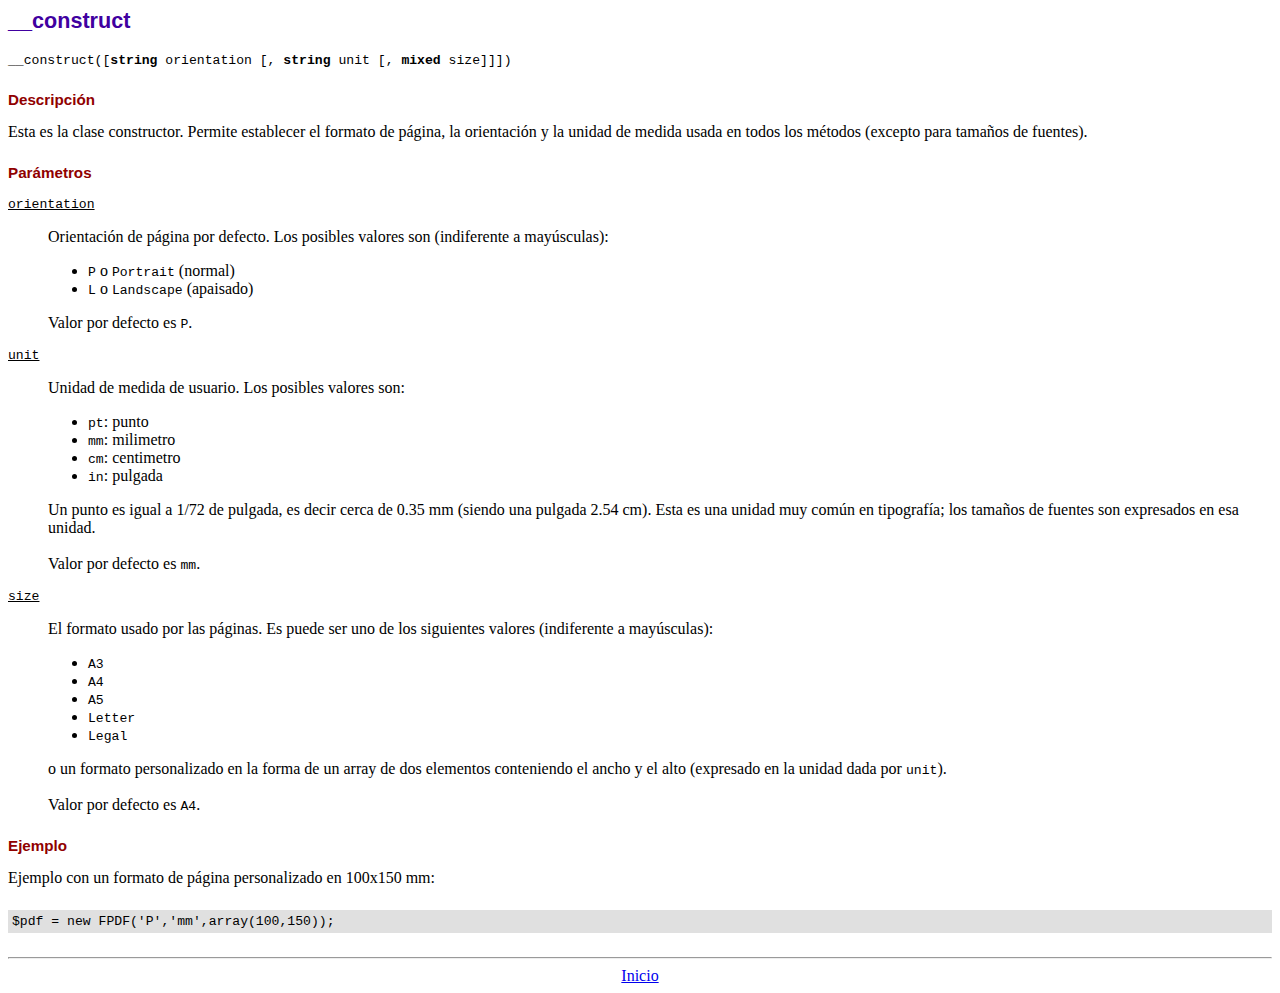
<file: fpdf/doc/__construct.htm>
<!DOCTYPE html PUBLIC "-//W3C//DTD HTML 4.01 Transitional//EN">
<html>
<head>
<meta http-equiv="Content-Type" content="text/html; charset=ISO-8859-1">
<title>__construct</title>
<link type="text/css" rel="stylesheet" href="../fpdf.css">
</head>
<body>
<h1>__construct</h1>
<code>__construct([<b>string</b> orientation [, <b>string</b> unit [, <b>mixed</b> size]]])</code>
<h2>Descripci�n</h2>
Esta es la clase constructor. Permite establecer el formato de p�gina, la orientaci�n y la unidad de medida usada en todos los m�todos (excepto para tama�os de fuentes).
<h2>Par�metros</h2>
<dl class="param">
<dt><code>orientation</code></dt>
<dd>
Orientaci�n de p�gina por defecto. Los posibles valores son (indiferente a may�sculas):
<ul>
<li><code>P</code> o <code>Portrait</code> (normal)
<li><code>L</code> o <code>Landscape</code> (apaisado)
</ul>
Valor por defecto es <code>P</code>.
</dd>
<dt><code>unit</code></dt>
<dd>
Unidad de medida de usuario. Los posibles valores son:
<ul>
<li><code>pt</code>: punto
<li><code>mm</code>: milimetro
<li><code>cm</code>: centimetro
<li><code>in</code>: pulgada
</ul>
Un punto es igual a 1/72 de pulgada, es decir cerca de 0.35 mm (siendo una pulgada 2.54 cm). Esta es una unidad muy com�n en tipograf�a; los tama�os de fuentes son expresados en esa unidad.
<br>
<br>
Valor por defecto es <code>mm</code>.
</dd>
<dt><code>size</code></dt>
<dd>
El formato usado por las p�ginas. Es puede ser uno de los siguientes valores (indiferente a may�sculas):
<ul>
<li><code>A3</code>
<li><code>A4</code>
<li><code>A5</code>
<li><code>Letter</code>
<li><code>Legal</code>
</ul>
o un formato personalizado en la forma de un array de dos elementos conteniendo el ancho y el alto (expresado en la unidad dada por <code>unit</code>).
<br>
<br>
Valor por defecto es <code>A4</code>.
</dd>
</dl>
<h2>Ejemplo</h2>
Ejemplo con un formato de p�gina personalizado en 100x150 mm:
<div class="doc-source">
<pre><code>$pdf = new FPDF('P','mm',array(100,150));</code></pre>
</div>
<hr style="margin-top:1.5em">
<div style="text-align:center"><a href="index.htm">Inicio</a></div>
</body>
</html>
</file>
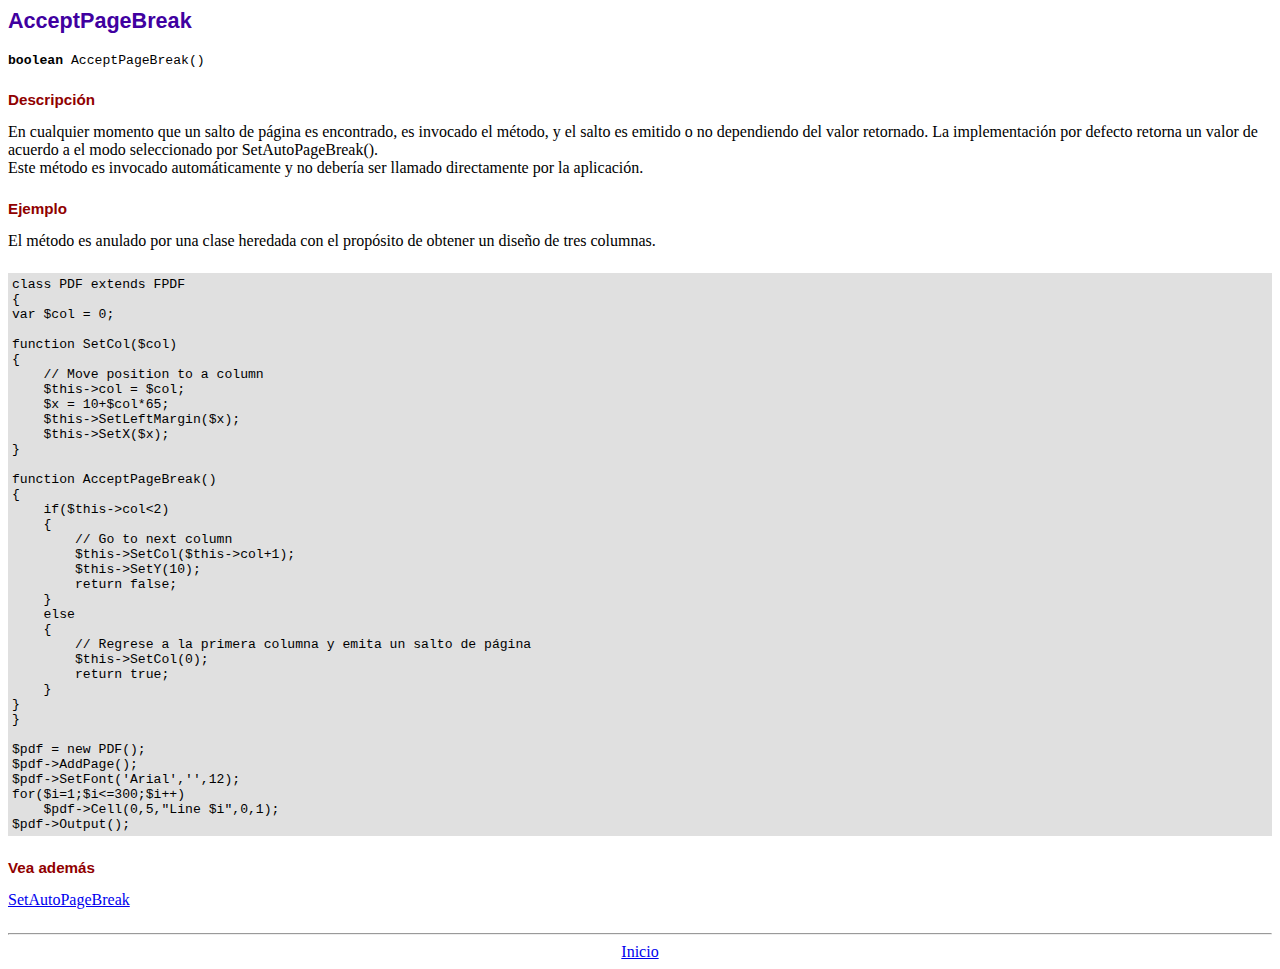
<file: fpdf/doc/acceptpagebreak.htm>
<!DOCTYPE html PUBLIC "-//W3C//DTD HTML 4.01 Transitional//EN">
<html>
<head>
<meta http-equiv="Content-Type" content="text/html; charset=ISO-8859-1">
<title>AcceptPageBreak</title>
<link type="text/css" rel="stylesheet" href="../fpdf.css">
</head>
<body>
<h1>AcceptPageBreak</h1>
<code><b>boolean</b> AcceptPageBreak()</code>
<h2>Descripci�n</h2>
En cualquier momento que un salto de p�gina es encontrado, es invocado el m�todo, y el salto es emitido o no dependiendo
del valor retornado. La implementaci�n por defecto retorna un valor de acuerdo a el modo seleccionado por SetAutoPageBreak().
<br>
Este m�todo es invocado autom�ticamente y no deber�a ser llamado directamente por la aplicaci�n.
<h2>Ejemplo</h2>
El m�todo es anulado por una clase heredada con el prop�sito de obtener un dise�o de tres columnas.
<div class="doc-source">
<pre><code>class PDF extends FPDF
{
var $col = 0;

function SetCol($col)
{
    // Move position to a column
    $this-&gt;col = $col;
    $x = 10+$col*65;
    $this-&gt;SetLeftMargin($x);
    $this-&gt;SetX($x);
}

function AcceptPageBreak()
{
    if($this-&gt;col&lt;2)
    {
        // Go to next column
        $this-&gt;SetCol($this-&gt;col+1);
        $this-&gt;SetY(10);
        return false;
    }
    else
    {
        // Regrese a la primera columna y emita un salto de p�gina
        $this-&gt;SetCol(0);
        return true;
    }
}
}

$pdf = new PDF();
$pdf-&gt;AddPage();
$pdf-&gt;SetFont('Arial','',12);
for($i=1;$i&lt;=300;$i++)
    $pdf-&gt;Cell(0,5,"Line $i",0,1);
$pdf-&gt;Output();</code></pre>
</div>
<h2>Vea adem�s</h2>
<a href="setautopagebreak.htm">SetAutoPageBreak</a>
<hr style="margin-top:1.5em">
<div style="text-align:center"><a href="index.htm">Inicio</a></div>
</body>
</html>
</file>
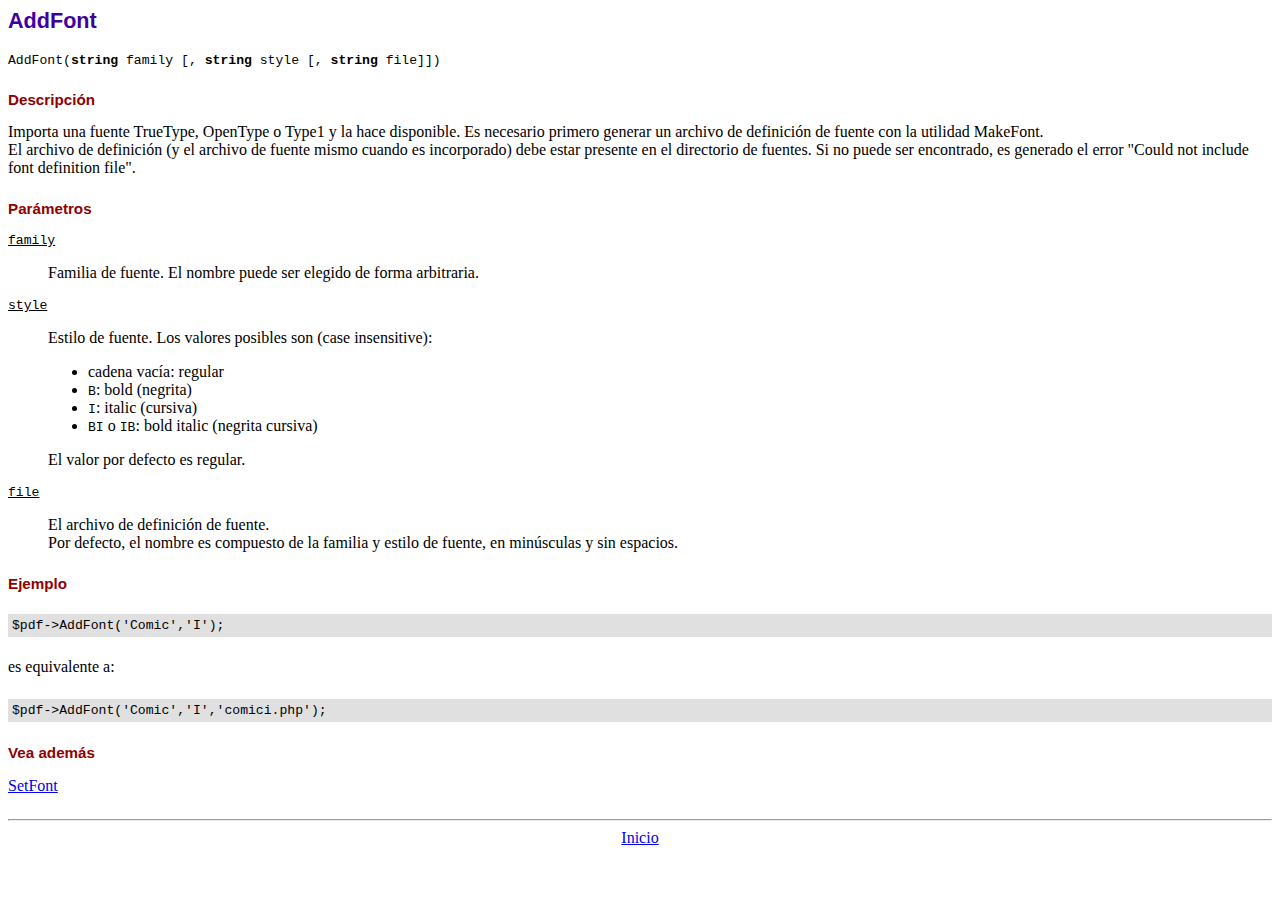
<file: fpdf/doc/addfont.htm>
<!DOCTYPE html PUBLIC "-//W3C//DTD HTML 4.01 Transitional//EN">
<html>
<head>
<meta http-equiv="Content-Type" content="text/html; charset=ISO-8859-1">
<title>AddFont</title>
<link type="text/css" rel="stylesheet" href="../fpdf.css">
</head>
<body>
<h1>AddFont</h1>
<code>AddFont(<b>string</b> family [, <b>string</b> style [, <b>string</b> file]])</code>
<h2>Descripci�n</h2>
Importa una fuente TrueType, OpenType o Type1 y la hace disponible. Es necesario primero generar
un archivo de definici�n de fuente con la utilidad MakeFont.
<br>
El archivo de definici�n (y el archivo de fuente mismo cuando es incorporado) debe estar presente
en el directorio de fuentes. Si no puede ser encontrado, es generado el error "Could not include
font definition file".
<h2>Par�metros</h2>
<dl class="param">
<dt><code>family</code></dt>
<dd>
Familia de fuente. El nombre puede ser elegido de forma arbitraria.
</dd>
<dt><code>style</code></dt>
<dd>
Estilo de fuente. Los valores posibles son (case insensitive):
<ul>
<li>cadena vac�a: regular
<li><code>B</code>: bold (negrita)
<li><code>I</code>: italic (cursiva)
<li><code>BI</code> o <code>IB</code>: bold italic (negrita cursiva)
</ul>
El valor por defecto es regular.
</dd>
<dt><code>file</code></dt>
<dd>
El archivo de definici�n de fuente.
<br>
Por defecto, el nombre es compuesto de la familia y estilo de fuente, en min�sculas y sin espacios.
</dd>
</dl>
<h2>Ejemplo</h2>
<div class="doc-source">
<pre><code>$pdf-&gt;AddFont('Comic','I');</code></pre>
</div>
es equivalente a:
<div class="doc-source">
<pre><code>$pdf-&gt;AddFont('Comic','I','comici.php');</code></pre>
</div>
<h2>Vea adem�s</h2>
<a href="setfont.htm">SetFont</a>
<hr style="margin-top:1.5em">
<div style="text-align:center"><a href="index.htm">Inicio</a></div>
</body>
</html>
</file>
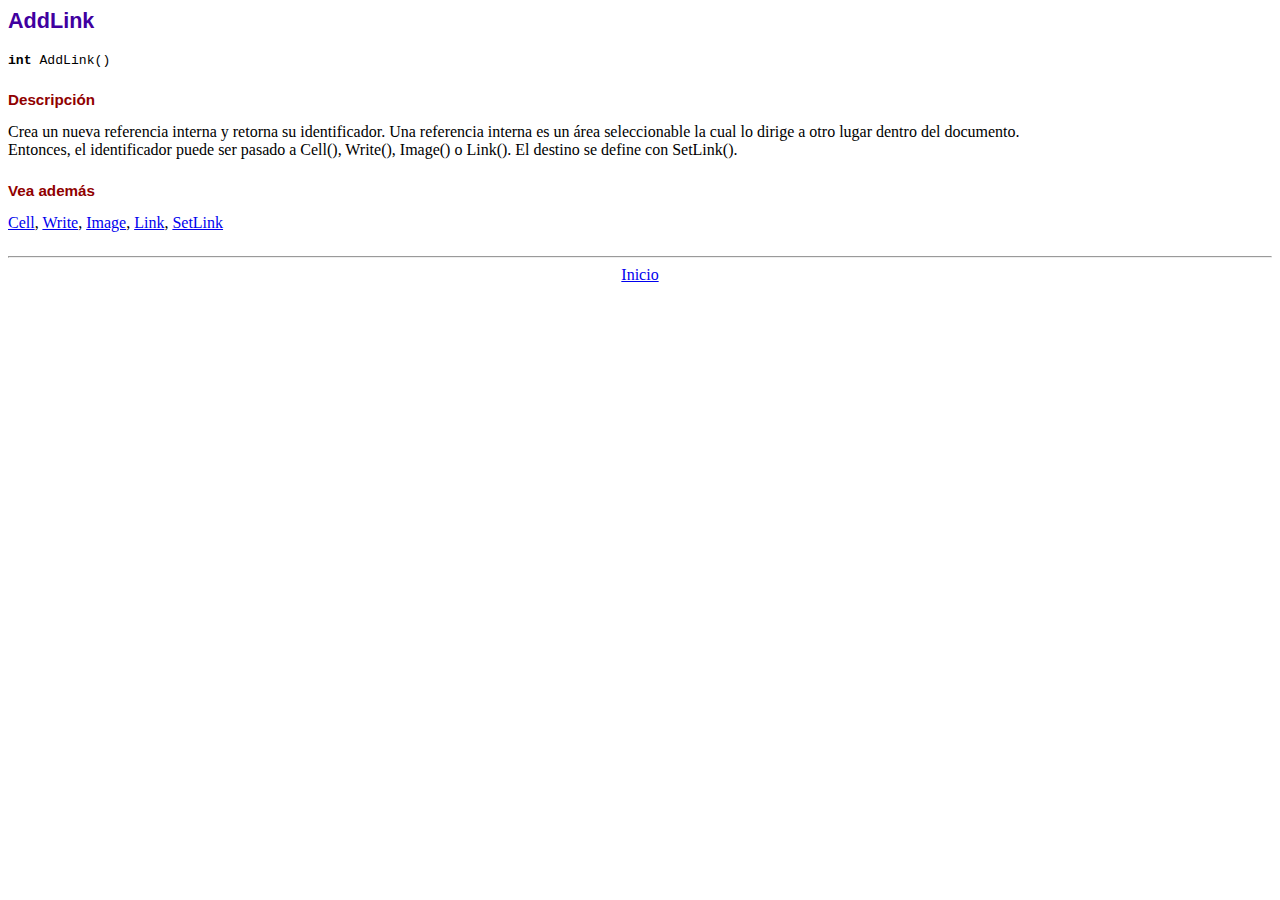
<file: fpdf/doc/addlink.htm>
<!DOCTYPE html PUBLIC "-//W3C//DTD HTML 4.01 Transitional//EN">
<html>
<head>
<meta http-equiv="Content-Type" content="text/html; charset=ISO-8859-1">
<title>AddLink</title>
<link type="text/css" rel="stylesheet" href="../fpdf.css">
</head>
<body>
<h1>AddLink</h1>
<code><b>int</b> AddLink()</code>
<h2>Descripci�n</h2>
Crea un nueva referencia interna y retorna su identificador. Una referencia interna es un �rea seleccionable la cual lo dirige a otro lugar dentro del documento.
<br>
Entonces, el identificador puede ser pasado a Cell(), Write(), Image() o Link(). El destino se define con SetLink().
<h2>Vea adem�s</h2>
<a href="cell.htm">Cell</a>,
<a href="write.htm">Write</a>,
<a href="image.htm">Image</a>,
<a href="link.htm">Link</a>,
<a href="setlink.htm">SetLink</a>
<hr style="margin-top:1.5em">
<div style="text-align:center"><a href="index.htm">Inicio</a></div>
</body>
</html>
</file>
<file: fpdf/fpdf.css>
body {font-family:"Times New Roman",serif}
h1 {font:bold 135% Arial,sans-serif; color:#4000A0; margin-bottom:0.9em}
h2 {font:bold 95% Arial,sans-serif; color:#900000; margin-top:1.5em; margin-bottom:1em}
dl.param dt {text-decoration:underline}
dl.param dd {margin-top:1em; margin-bottom:1em}
dl.param ul {margin-top:1em; margin-bottom:1em}
tt, code, kbd {font-family:"Courier New",Courier,monospace; font-size:82%}
div.source {margin-top:1.4em; margin-bottom:1.3em}
div.source pre {display:table; border:1px solid #24246A; width:100%; margin:0em; font-family:inherit; font-size:100%}
div.source code {display:block; border:1px solid #C5C5EC; background-color:#F0F5FF; padding:6px; color:#000000}
div.doc-source {margin-top:1.4em; margin-bottom:1.3em}
div.doc-source pre {display:table; width:100%; margin:0em; font-family:inherit; font-size:100%}
div.doc-source code {display:block; background-color:#E0E0E0; padding:4px}
.kw {color:#000080; font-weight:bold}
.str {color:#CC0000}
.cmt {color:#008000}
p.demo {text-align:center; margin-top:-0.9em}
a.demo {text-decoration:none; font-weight:bold; color:#0000CC}
a.demo:link {text-decoration:none; font-weight:bold; color:#0000CC}
a.demo:hover {text-decoration:none; font-weight:bold; color:#0000FF}
a.demo:active {text-decoration:none; font-weight:bold; color:#0000FF}
</file>
<file: img/I. E. Jose Maria Bravo Marquez_files/fonts.css>
@font-face {
  font-family: 'icomoon';
  src:  url('fonts/icomoon.eot?wbbl5');
  src:  url('fonts/icomoon.eot?wbbl5#iefix') format('embedded-opentype'),
    url('fonts/icomoon.ttf?wbbl5') format('truetype'),
    url('fonts/icomoon.woff?wbbl5') format('woff'),
    url('fonts/icomoon.svg?wbbl5#icomoon') format('svg');
  font-weight: normal;
  font-style: normal;
}

[class^="icon-"], [class*=" icon-"] {
  /* use !important to prevent issues with browser extensions that change fonts */
  font-family: 'icomoon' !important;
  speak: none;
  font-style: normal;
  font-weight: normal;
  font-variant: normal;
  text-transform: none;
  line-height: 1;

  /* Better Font Rendering =========== */
  -webkit-font-smoothing: antialiased;
  -moz-osx-font-smoothing: grayscale;
}

.icon-home:before {
  content: "\e900";
}
.icon-home2:before {
  content: "\e901";
}
.icon-home3:before {
  content: "\e902";
}
.icon-office:before {
  content: "\e903";
}
.icon-newspaper:before {
  content: "\e904";
}
.icon-pencil:before {
  content: "\e905";
}
.icon-pencil2:before {
  content: "\e906";
}
.icon-quill:before {
  content: "\e907";
}
.icon-pen:before {
  content: "\e908";
}
.icon-blog:before {
  content: "\e909";
}
.icon-eyedropper:before {
  content: "\e90a";
}
.icon-droplet:before {
  content: "\e90b";
}
.icon-paint-format:before {
  content: "\e90c";
}
.icon-image:before {
  content: "\e90d";
}
.icon-images:before {
  content: "\e90e";
}
.icon-camera:before {
  content: "\e90f";
}
.icon-headphones:before {
  content: "\e910";
}
.icon-music:before {
  content: "\e911";
}
.icon-play:before {
  content: "\e912";
}
.icon-film:before {
  content: "\e913";
}
.icon-video-camera:before {
  content: "\e914";
}
.icon-dice:before {
  content: "\e915";
}
.icon-pacman:before {
  content: "\e916";
}
.icon-spades:before {
  content: "\e917";
}
.icon-clubs:before {
  content: "\e918";
}
.icon-diamonds:before {
  content: "\e919";
}
.icon-bullhorn:before {
  content: "\e91a";
}
.icon-connection:before {
  content: "\e91b";
}
.icon-podcast:before {
  content: "\e91c";
}
.icon-feed:before {
  content: "\e91d";
}
.icon-mic:before {
  content: "\e91e";
}
.icon-book:before {
  content: "\e91f";
}
.icon-books:before {
  content: "\e920";
}
.icon-library:before {
  content: "\e921";
}
.icon-file-text:before {
  content: "\e922";
}
.icon-profile:before {
  content: "\e923";
}
.icon-file-empty:before {
  content: "\e924";
}
.icon-files-empty:before {
  content: "\e925";
}
.icon-file-text2:before {
  content: "\e926";
}
.icon-file-picture:before {
  content: "\e927";
}
.icon-file-music:before {
  content: "\e928";
}
.icon-file-play:before {
  content: "\e929";
}
.icon-file-video:before {
  content: "\e92a";
}
.icon-file-zip:before {
  content: "\e92b";
}
.icon-copy:before {
  content: "\e92c";
}
.icon-paste:before {
  content: "\e92d";
}
.icon-stack:before {
  content: "\e92e";
}
.icon-folder:before {
  content: "\e92f";
}
.icon-folder-open:before {
  content: "\e930";
}
.icon-folder-plus:before {
  content: "\e931";
}
.icon-folder-minus:before {
  content: "\e932";
}
.icon-folder-download:before {
  content: "\e933";
}
.icon-folder-upload:before {
  content: "\e934";
}
.icon-price-tag:before {
  content: "\e935";
}
.icon-price-tags:before {
  content: "\e936";
}
.icon-barcode:before {
  content: "\e937";
}
.icon-qrcode:before {
  content: "\e938";
}
.icon-ticket:before {
  content: "\e939";
}
.icon-cart:before {
  content: "\e93a";
}
.icon-coin-dollar:before {
  content: "\e93b";
}
.icon-coin-euro:before {
  content: "\e93c";
}
.icon-coin-pound:before {
  content: "\e93d";
}
.icon-coin-yen:before {
  content: "\e93e";
}
.icon-credit-card:before {
  content: "\e93f";
}
.icon-calculator:before {
  content: "\e940";
}
.icon-lifebuoy:before {
  content: "\e941";
}
.icon-phone:before {
  content: "\e942";
}
.icon-phone-hang-up:before {
  content: "\e943";
}
.icon-address-book:before {
  content: "\e944";
}
.icon-envelop:before {
  content: "\e945";
}
.icon-pushpin:before {
  content: "\e946";
}
.icon-location:before {
  content: "\e947";
}
.icon-location2:before {
  content: "\e948";
}
.icon-compass:before {
  content: "\e949";
}
.icon-compass2:before {
  content: "\e94a";
}
.icon-map:before {
  content: "\e94b";
}
.icon-map2:before {
  content: "\e94c";
}
.icon-history:before {
  content: "\e94d";
}
.icon-clock:before {
  content: "\e94e";
}
.icon-clock2:before {
  content: "\e94f";
}
.icon-alarm:before {
  content: "\e950";
}
.icon-bell:before {
  content: "\e951";
}
.icon-stopwatch:before {
  content: "\e952";
}
.icon-calendar:before {
  content: "\e953";
}
.icon-printer:before {
  content: "\e954";
}
.icon-keyboard:before {
  content: "\e955";
}
.icon-display:before {
  content: "\e956";
}
.icon-laptop:before {
  content: "\e957";
}
.icon-mobile:before {
  content: "\e958";
}
.icon-mobile2:before {
  content: "\e959";
}
.icon-tablet:before {
  content: "\e95a";
}
.icon-tv:before {
  content: "\e95b";
}
.icon-drawer:before {
  content: "\e95c";
}
.icon-drawer2:before {
  content: "\e95d";
}
.icon-box-add:before {
  content: "\e95e";
}
.icon-box-remove:before {
  content: "\e95f";
}
.icon-download:before {
  content: "\e960";
}
.icon-upload:before {
  content: "\e961";
}
.icon-floppy-disk:before {
  content: "\e962";
}
.icon-drive:before {
  content: "\e963";
}
.icon-database:before {
  content: "\e964";
}
.icon-undo:before {
  content: "\e965";
}
.icon-redo:before {
  content: "\e966";
}
.icon-undo2:before {
  content: "\e967";
}
.icon-redo2:before {
  content: "\e968";
}
.icon-forward:before {
  content: "\e969";
}
.icon-reply:before {
  content: "\e96a";
}
.icon-bubble:before {
  content: "\e96b";
}
.icon-bubbles:before {
  content: "\e96c";
}
.icon-bubbles2:before {
  content: "\e96d";
}
.icon-bubble2:before {
  content: "\e96e";
}
.icon-bubbles3:before {
  content: "\e96f";
}
.icon-bubbles4:before {
  content: "\e970";
}
.icon-user:before {
  content: "\e971";
}
.icon-users:before {
  content: "\e972";
}
.icon-user-plus:before {
  content: "\e973";
}
.icon-user-minus:before {
  content: "\e974";
}
.icon-user-check:before {
  content: "\e975";
}
.icon-user-tie:before {
  content: "\e976";
}
.icon-quotes-left:before {
  content: "\e977";
}
.icon-quotes-right:before {
  content: "\e978";
}
.icon-hour-glass:before {
  content: "\e979";
}
.icon-spinner:before {
  content: "\e97a";
}
.icon-spinner2:before {
  content: "\e97b";
}
.icon-spinner3:before {
  content: "\e97c";
}
.icon-spinner4:before {
  content: "\e97d";
}
.icon-spinner5:before {
  content: "\e97e";
}
.icon-spinner6:before {
  content: "\e97f";
}
.icon-spinner7:before {
  content: "\e980";
}
.icon-spinner8:before {
  content: "\e981";
}
.icon-spinner9:before {
  content: "\e982";
}
.icon-spinner10:before {
  content: "\e983";
}
.icon-spinner11:before {
  content: "\e984";
}
.icon-binoculars:before {
  content: "\e985";
}
.icon-search:before {
  content: "\e986";
}
.icon-zoom-in:before {
  content: "\e987";
}
.icon-zoom-out:before {
  content: "\e988";
}
.icon-enlarge:before {
  content: "\e989";
}
.icon-shrink:before {
  content: "\e98a";
}
.icon-enlarge2:before {
  content: "\e98b";
}
.icon-shrink2:before {
  content: "\e98c";
}
.icon-key:before {
  content: "\e98d";
}
.icon-key2:before {
  content: "\e98e";
}
.icon-lock:before {
  content: "\e98f";
}
.icon-unlocked:before {
  content: "\e990";
}
.icon-wrench:before {
  content: "\e991";
}
.icon-equalizer:before {
  content: "\e992";
}
.icon-equalizer2:before {
  content: "\e993";
}
.icon-cog:before {
  content: "\e994";
}
.icon-cogs:before {
  content: "\e995";
}
.icon-hammer:before {
  content: "\e996";
}
.icon-magic-wand:before {
  content: "\e997";
}
.icon-aid-kit:before {
  content: "\e998";
}
.icon-bug:before {
  content: "\e999";
}
.icon-pie-chart:before {
  content: "\e99a";
}
.icon-stats-dots:before {
  content: "\e99b";
}
.icon-stats-bars:before {
  content: "\e99c";
}
.icon-stats-bars2:before {
  content: "\e99d";
}
.icon-trophy:before {
  content: "\e99e";
}
.icon-gift:before {
  content: "\e99f";
}
.icon-glass:before {
  content: "\e9a0";
}
.icon-glass2:before {
  content: "\e9a1";
}
.icon-mug:before {
  content: "\e9a2";
}
.icon-spoon-knife:before {
  content: "\e9a3";
}
.icon-leaf:before {
  content: "\e9a4";
}
.icon-rocket:before {
  content: "\e9a5";
}
.icon-meter:before {
  content: "\e9a6";
}
.icon-meter2:before {
  content: "\e9a7";
}
.icon-hammer2:before {
  content: "\e9a8";
}
.icon-fire:before {
  content: "\e9a9";
}
.icon-lab:before {
  content: "\e9aa";
}
.icon-magnet:before {
  content: "\e9ab";
}
.icon-bin:before {
  content: "\e9ac";
}
.icon-bin2:before {
  content: "\e9ad";
}
.icon-briefcase:before {
  content: "\e9ae";
}
.icon-airplane:before {
  content: "\e9af";
}
.icon-truck:before {
  content: "\e9b0";
}
.icon-road:before {
  content: "\e9b1";
}
.icon-accessibility:before {
  content: "\e9b2";
}
.icon-target:before {
  content: "\e9b3";
}
.icon-shield:before {
  content: "\e9b4";
}
.icon-power:before {
  content: "\e9b5";
}
.icon-switch:before {
  content: "\e9b6";
}
.icon-power-cord:before {
  content: "\e9b7";
}
.icon-clipboard:before {
  content: "\e9b8";
}
.icon-list-numbered:before {
  content: "\e9b9";
}
.icon-list:before {
  content: "\e9ba";
}
.icon-list2:before {
  content: "\e9bb";
}
.icon-tree:before {
  content: "\e9bc";
}
.icon-menu:before {
  content: "\e9bd";
}
.icon-menu2:before {
  content: "\e9be";
}
.icon-menu3:before {
  content: "\e9bf";
}
.icon-menu4:before {
  content: "\e9c0";
}
.icon-cloud:before {
  content: "\e9c1";
}
.icon-cloud-download:before {
  content: "\e9c2";
}
.icon-cloud-upload:before {
  content: "\e9c3";
}
.icon-cloud-check:before {
  content: "\e9c4";
}
.icon-download2:before {
  content: "\e9c5";
}
.icon-upload2:before {
  content: "\e9c6";
}
.icon-download3:before {
  content: "\e9c7";
}
.icon-upload3:before {
  content: "\e9c8";
}
.icon-sphere:before {
  content: "\e9c9";
}
.icon-earth:before {
  content: "\e9ca";
}
.icon-link:before {
  content: "\e9cb";
}
.icon-flag:before {
  content: "\e9cc";
}
.icon-attachment:before {
  content: "\e9cd";
}
.icon-eye:before {
  content: "\e9ce";
}
.icon-eye-plus:before {
  content: "\e9cf";
}
.icon-eye-minus:before {
  content: "\e9d0";
}
.icon-eye-blocked:before {
  content: "\e9d1";
}
.icon-bookmark:before {
  content: "\e9d2";
}
.icon-bookmarks:before {
  content: "\e9d3";
}
.icon-sun:before {
  content: "\e9d4";
}
.icon-contrast:before {
  content: "\e9d5";
}
.icon-brightness-contrast:before {
  content: "\e9d6";
}
.icon-star-empty:before {
  content: "\e9d7";
}
.icon-star-half:before {
  content: "\e9d8";
}
.icon-star-full:before {
  content: "\e9d9";
}
.icon-heart:before {
  content: "\e9da";
}
.icon-heart-broken:before {
  content: "\e9db";
}
.icon-man:before {
  content: "\e9dc";
}
.icon-woman:before {
  content: "\e9dd";
}
.icon-man-woman:before {
  content: "\e9de";
}
.icon-happy:before {
  content: "\e9df";
}
.icon-happy2:before {
  content: "\e9e0";
}
.icon-smile:before {
  content: "\e9e1";
}
.icon-smile2:before {
  content: "\e9e2";
}
.icon-tongue:before {
  content: "\e9e3";
}
.icon-tongue2:before {
  content: "\e9e4";
}
.icon-sad:before {
  content: "\e9e5";
}
.icon-sad2:before {
  content: "\e9e6";
}
.icon-wink:before {
  content: "\e9e7";
}
.icon-wink2:before {
  content: "\e9e8";
}
.icon-grin:before {
  content: "\e9e9";
}
.icon-grin2:before {
  content: "\e9ea";
}
.icon-cool:before {
  content: "\e9eb";
}
.icon-cool2:before {
  content: "\e9ec";
}
.icon-angry:before {
  content: "\e9ed";
}
.icon-angry2:before {
  content: "\e9ee";
}
.icon-evil:before {
  content: "\e9ef";
}
.icon-evil2:before {
  content: "\e9f0";
}
.icon-shocked:before {
  content: "\e9f1";
}
.icon-shocked2:before {
  content: "\e9f2";
}
.icon-baffled:before {
  content: "\e9f3";
}
.icon-baffled2:before {
  content: "\e9f4";
}
.icon-confused:before {
  content: "\e9f5";
}
.icon-confused2:before {
  content: "\e9f6";
}
.icon-neutral:before {
  content: "\e9f7";
}
.icon-neutral2:before {
  content: "\e9f8";
}
.icon-hipster:before {
  content: "\e9f9";
}
.icon-hipster2:before {
  content: "\e9fa";
}
.icon-wondering:before {
  content: "\e9fb";
}
.icon-wondering2:before {
  content: "\e9fc";
}
.icon-sleepy:before {
  content: "\e9fd";
}
.icon-sleepy2:before {
  content: "\e9fe";
}
.icon-frustrated:before {
  content: "\e9ff";
}
.icon-frustrated2:before {
  content: "\ea00";
}
.icon-crying:before {
  content: "\ea01";
}
.icon-crying2:before {
  content: "\ea02";
}
.icon-point-up:before {
  content: "\ea03";
}
.icon-point-right:before {
  content: "\ea04";
}
.icon-point-down:before {
  content: "\ea05";
}
.icon-point-left:before {
  content: "\ea06";
}
.icon-warning:before {
  content: "\ea07";
}
.icon-notification:before {
  content: "\ea08";
}
.icon-question:before {
  content: "\ea09";
}
.icon-plus:before {
  content: "\ea0a";
}
.icon-minus:before {
  content: "\ea0b";
}
.icon-info:before {
  content: "\ea0c";
}
.icon-cancel-circle:before {
  content: "\ea0d";
}
.icon-blocked:before {
  content: "\ea0e";
}
.icon-cross:before {
  content: "\ea0f";
}
.icon-checkmark:before {
  content: "\ea10";
}
.icon-checkmark2:before {
  content: "\ea11";
}
.icon-spell-check:before {
  content: "\ea12";
}
.icon-enter:before {
  content: "\ea13";
}
.icon-exit:before {
  content: "\ea14";
}
.icon-play2:before {
  content: "\ea15";
}
.icon-pause:before {
  content: "\ea16";
}
.icon-stop:before {
  content: "\ea17";
}
.icon-previous:before {
  content: "\ea18";
}
.icon-next:before {
  content: "\ea19";
}
.icon-backward:before {
  content: "\ea1a";
}
.icon-forward2:before {
  content: "\ea1b";
}
.icon-play3:before {
  content: "\ea1c";
}
.icon-pause2:before {
  content: "\ea1d";
}
.icon-stop2:before {
  content: "\ea1e";
}
.icon-backward2:before {
  content: "\ea1f";
}
.icon-forward3:before {
  content: "\ea20";
}
.icon-first:before {
  content: "\ea21";
}
.icon-last:before {
  content: "\ea22";
}
.icon-previous2:before {
  content: "\ea23";
}
.icon-next2:before {
  content: "\ea24";
}
.icon-eject:before {
  content: "\ea25";
}
.icon-volume-high:before {
  content: "\ea26";
}
.icon-volume-medium:before {
  content: "\ea27";
}
.icon-volume-low:before {
  content: "\ea28";
}
.icon-volume-mute:before {
  content: "\ea29";
}
.icon-volume-mute2:before {
  content: "\ea2a";
}
.icon-volume-increase:before {
  content: "\ea2b";
}
.icon-volume-decrease:before {
  content: "\ea2c";
}
.icon-loop:before {
  content: "\ea2d";
}
.icon-loop2:before {
  content: "\ea2e";
}
.icon-infinite:before {
  content: "\ea2f";
}
.icon-shuffle:before {
  content: "\ea30";
}
.icon-arrow-up-left:before {
  content: "\ea31";
}
.icon-arrow-up:before {
  content: "\ea32";
}
.icon-arrow-up-right:before {
  content: "\ea33";
}
.icon-arrow-right:before {
  content: "\ea34";
}
.icon-arrow-down-right:before {
  content: "\ea35";
}
.icon-arrow-down:before {
  content: "\ea36";
}
.icon-arrow-down-left:before {
  content: "\ea37";
}
.icon-arrow-left:before {
  content: "\ea38";
}
.icon-arrow-up-left2:before {
  content: "\ea39";
}
.icon-arrow-up2:before {
  content: "\ea3a";
}
.icon-arrow-up-right2:before {
  content: "\ea3b";
}
.icon-arrow-right2:before {
  content: "\ea3c";
}
.icon-arrow-down-right2:before {
  content: "\ea3d";
}
.icon-arrow-down2:before {
  content: "\ea3e";
}
.icon-arrow-down-left2:before {
  content: "\ea3f";
}
.icon-arrow-left2:before {
  content: "\ea40";
}
.icon-circle-up:before {
  content: "\ea41";
}
.icon-circle-right:before {
  content: "\ea42";
}
.icon-circle-down:before {
  content: "\ea43";
}
.icon-circle-left:before {
  content: "\ea44";
}
.icon-tab:before {
  content: "\ea45";
}
.icon-move-up:before {
  content: "\ea46";
}
.icon-move-down:before {
  content: "\ea47";
}
.icon-sort-alpha-asc:before {
  content: "\ea48";
}
.icon-sort-alpha-desc:before {
  content: "\ea49";
}
.icon-sort-numeric-asc:before {
  content: "\ea4a";
}
.icon-sort-numberic-desc:before {
  content: "\ea4b";
}
.icon-sort-amount-asc:before {
  content: "\ea4c";
}
.icon-sort-amount-desc:before {
  content: "\ea4d";
}
.icon-command:before {
  content: "\ea4e";
}
.icon-shift:before {
  content: "\ea4f";
}
.icon-ctrl:before {
  content: "\ea50";
}
.icon-opt:before {
  content: "\ea51";
}
.icon-checkbox-checked:before {
  content: "\ea52";
}
.icon-checkbox-unchecked:before {
  content: "\ea53";
}
.icon-radio-checked:before {
  content: "\ea54";
}
.icon-radio-checked2:before {
  content: "\ea55";
}
.icon-radio-unchecked:before {
  content: "\ea56";
}
.icon-crop:before {
  content: "\ea57";
}
.icon-make-group:before {
  content: "\ea58";
}
.icon-ungroup:before {
  content: "\ea59";
}
.icon-scissors:before {
  content: "\ea5a";
}
.icon-filter:before {
  content: "\ea5b";
}
.icon-font:before {
  content: "\ea5c";
}
.icon-ligature:before {
  content: "\ea5d";
}
.icon-ligature2:before {
  content: "\ea5e";
}
.icon-text-height:before {
  content: "\ea5f";
}
.icon-text-width:before {
  content: "\ea60";
}
.icon-font-size:before {
  content: "\ea61";
}
.icon-bold:before {
  content: "\ea62";
}
.icon-underline:before {
  content: "\ea63";
}
.icon-italic:before {
  content: "\ea64";
}
.icon-strikethrough:before {
  content: "\ea65";
}
.icon-omega:before {
  content: "\ea66";
}
.icon-sigma:before {
  content: "\ea67";
}
.icon-page-break:before {
  content: "\ea68";
}
.icon-superscript:before {
  content: "\ea69";
}
.icon-subscript:before {
  content: "\ea6a";
}
.icon-superscript2:before {
  content: "\ea6b";
}
.icon-subscript2:before {
  content: "\ea6c";
}
.icon-text-color:before {
  content: "\ea6d";
}
.icon-pagebreak:before {
  content: "\ea6e";
}
.icon-clear-formatting:before {
  content: "\ea6f";
}
.icon-table:before {
  content: "\ea70";
}
.icon-table2:before {
  content: "\ea71";
}
.icon-insert-template:before {
  content: "\ea72";
}
.icon-pilcrow:before {
  content: "\ea73";
}
.icon-ltr:before {
  content: "\ea74";
}
.icon-rtl:before {
  content: "\ea75";
}
.icon-section:before {
  content: "\ea76";
}
.icon-paragraph-left:before {
  content: "\ea77";
}
.icon-paragraph-center:before {
  content: "\ea78";
}
.icon-paragraph-right:before {
  content: "\ea79";
}
.icon-paragraph-justify:before {
  content: "\ea7a";
}
.icon-indent-increase:before {
  content: "\ea7b";
}
.icon-indent-decrease:before {
  content: "\ea7c";
}
.icon-share:before {
  content: "\ea7d";
}
.icon-new-tab:before {
  content: "\ea7e";
}
.icon-embed:before {
  content: "\ea7f";
}
.icon-embed2:before {
  content: "\ea80";
}
.icon-terminal:before {
  content: "\ea81";
}
.icon-share2:before {
  content: "\ea82";
}
.icon-mail:before {
  content: "\ea83";
}
.icon-mail2:before {
  content: "\ea84";
}
.icon-mail3:before {
  content: "\ea85";
}
.icon-mail4:before {
  content: "\ea86";
}
.icon-amazon:before {
  content: "\ea87";
}
.icon-google:before {
  content: "\ea88";
}
.icon-google2:before {
  content: "\ea89";
}
.icon-google3:before {
  content: "\ea8a";
}
.icon-google-plus:before {
  content: "\ea8b";
}
.icon-google-plus2:before {
  content: "\ea8c";
}
.icon-google-plus3:before {
  content: "\ea8d";
}
.icon-hangouts:before {
  content: "\ea8e";
}
.icon-google-drive:before {
  content: "\ea8f";
}
.icon-facebook:before {
  content: "\ea90";
}
.icon-facebook2:before {
  content: "\ea91";
}
.icon-instagram:before {
  content: "\ea92";
}
.icon-whatsapp:before {
  content: "\ea93";
}
.icon-spotify:before {
  content: "\ea94";
}
.icon-telegram:before {
  content: "\ea95";
}
.icon-twitter:before {
  content: "\ea96";
}
.icon-vine:before {
  content: "\ea97";
}
.icon-vk:before {
  content: "\ea98";
}
.icon-renren:before {
  content: "\ea99";
}
.icon-sina-weibo:before {
  content: "\ea9a";
}
.icon-rss:before {
  content: "\ea9b";
}
.icon-rss2:before {
  content: "\ea9c";
}
.icon-youtube:before {
  content: "\ea9d";
}
.icon-youtube2:before {
  content: "\ea9e";
}
.icon-twitch:before {
  content: "\ea9f";
}
.icon-vimeo:before {
  content: "\eaa0";
}
.icon-vimeo2:before {
  content: "\eaa1";
}
.icon-lanyrd:before {
  content: "\eaa2";
}
.icon-flickr:before {
  content: "\eaa3";
}
.icon-flickr2:before {
  content: "\eaa4";
}
.icon-flickr3:before {
  content: "\eaa5";
}
.icon-flickr4:before {
  content: "\eaa6";
}
.icon-dribbble:before {
  content: "\eaa7";
}
.icon-behance:before {
  content: "\eaa8";
}
.icon-behance2:before {
  content: "\eaa9";
}
.icon-deviantart:before {
  content: "\eaaa";
}
.icon-500px:before {
  content: "\eaab";
}
.icon-steam:before {
  content: "\eaac";
}
.icon-steam2:before {
  content: "\eaad";
}
.icon-dropbox:before {
  content: "\eaae";
}
.icon-onedrive:before {
  content: "\eaaf";
}
.icon-github:before {
  content: "\eab0";
}
.icon-npm:before {
  content: "\eab1";
}
.icon-basecamp:before {
  content: "\eab2";
}
.icon-trello:before {
  content: "\eab3";
}
.icon-wordpress:before {
  content: "\eab4";
}
.icon-joomla:before {
  content: "\eab5";
}
.icon-ello:before {
  content: "\eab6";
}
.icon-blogger:before {
  content: "\eab7";
}
.icon-blogger2:before {
  content: "\eab8";
}
.icon-tumblr:before {
  content: "\eab9";
}
.icon-tumblr2:before {
  content: "\eaba";
}
.icon-yahoo:before {
  content: "\eabb";
}
.icon-yahoo2:before {
  content: "\eabc";
}
.icon-tux:before {
  content: "\eabd";
}
.icon-appleinc:before {
  content: "\eabe";
}
.icon-finder:before {
  content: "\eabf";
}
.icon-android:before {
  content: "\eac0";
}
.icon-windows:before {
  content: "\eac1";
}
.icon-windows8:before {
  content: "\eac2";
}
.icon-soundcloud:before {
  content: "\eac3";
}
.icon-soundcloud2:before {
  content: "\eac4";
}
.icon-skype:before {
  content: "\eac5";
}
.icon-reddit:before {
  content: "\eac6";
}
.icon-hackernews:before {
  content: "\eac7";
}
.icon-wikipedia:before {
  content: "\eac8";
}
.icon-linkedin:before {
  content: "\eac9";
}
.icon-linkedin2:before {
  content: "\eaca";
}
.icon-lastfm:before {
  content: "\eacb";
}
.icon-lastfm2:before {
  content: "\eacc";
}
.icon-delicious:before {
  content: "\eacd";
}
.icon-stumbleupon:before {
  content: "\eace";
}
.icon-stumbleupon2:before {
  content: "\eacf";
}
.icon-stackoverflow:before {
  content: "\ead0";
}
.icon-pinterest:before {
  content: "\ead1";
}
.icon-pinterest2:before {
  content: "\ead2";
}
.icon-xing:before {
  content: "\ead3";
}
.icon-xing2:before {
  content: "\ead4";
}
.icon-flattr:before {
  content: "\ead5";
}
.icon-foursquare:before {
  content: "\ead6";
}
.icon-yelp:before {
  content: "\ead7";
}
.icon-paypal:before {
  content: "\ead8";
}
.icon-chrome:before {
  content: "\ead9";
}
.icon-firefox:before {
  content: "\eada";
}
.icon-IE:before {
  content: "\eadb";
}
.icon-edge:before {
  content: "\eadc";
}
.icon-safari:before {
  content: "\eadd";
}
.icon-opera:before {
  content: "\eade";
}
.icon-file-pdf:before {
  content: "\eadf";
}
.icon-file-openoffice:before {
  content: "\eae0";
}
.icon-file-word:before {
  content: "\eae1";
}
.icon-file-excel:before {
  content: "\eae2";
}
.icon-libreoffice:before {
  content: "\eae3";
}
.icon-html-five:before {
  content: "\eae4";
}
.icon-html-five2:before {
  content: "\eae5";
}
.icon-css3:before {
  content: "\eae6";
}
.icon-git:before {
  content: "\eae7";
}
.icon-codepen:before {
  content: "\eae8";
}
.icon-svg:before {
  content: "\eae9";
}
.icon-IcoMoon:before {
  content: "\eaea";
}
</file>
<file: img/I. E. Jose Maria Bravo Marquez_files/estiloMenu.css>
header, footer {	
	width:100%;
	height:110px;
	position: relative;
	z-index: 2000; /* Utilizamos la propiedad z-index para que no se superponga algún otro elemento como sliders, galerías, etc */
}

.wrap{
	max-width: 1500px;
	width: 1200px;
	margin: 100px auto;
	display: -webkit-box;
	display: -webkit-flex;
	display: -ms-flexbox;
	
	-webkit-box-pack: center;
	-webkit-justify-content: center;
	-ms-flex-pack: center;
	justify-content: center;

}

.tarjeta-wrap{
	margin: 10px;
	-webkit-perspective: 600;
	perspective: 600;
	
}

.tarjeta{
	width: 300px;
	height: 350px;
	background: rgb(0,0,0,0.7);
	position: relative;
	-webkit-transform-style: preserve-3d;
	transform-style: preserve-3d;
	-webkit-transition: .7s ease;
	transition: .7s ease;
	-webkit-box-shadow: 0px 10px 15px -5px rgba(0,0,0,0.65);
	box-shadow: 0px 10px 15px -5px rgba(0,0,0,0.65);
	margin-top: -80px; 
}

.adelante, .atras{
	width: 100%;
	height: 100%;
	position: absolute;
	top: 0;
	left: 0;
	-webkit-backface-visibility: hidden;
	backface-visibility: hidden;
}

.adelante{
	width: 100%;
}

.atras{
	-webkit-transform: rotateY(180deg);
	transform: rotateY(180deg);

	padding: 15px;
	display: -webkit-box;
	display: -webkit-flex;
	display: -ms-flexbox;
	display: flex;
	-webkit-box-pack: center;
	-webkit-justify-content: center;
	-ms-flex-pack: center;
	justify-content: center;
	-webkit-box-align: center;
	-webkit-align-items: center;
	-ms-flex-align: center;
	align-items: center;

	
	color: #fff;
	font-family: "open sans";
}

.tarjeta-wrap:hover .tarjeta{
	-webkit-transform: rotateY(180deg);
	transform: rotateY(180deg);
}

.tarjeta-wrap:hover .tarjeta3{
	-webkit-transform: rotateY(180deg);
	transform: rotateY(180deg);
}

.tarjeta3{
	width: 390px;
	height: 350px;
	background: rgb(0,0,0,0.7);
	position: relative;
	-webkit-transform-style: preserve-3d;
	transform-style: preserve-3d;
	-webkit-transition: .7s ease;
	transition: .7s ease;
	-webkit-box-shadow: 0px 10px 15px -5px rgba(0,0,0,0.65);
	box-shadow: 0px 10px 15px -5px rgba(0,0,0,0.65);
	color: #fff;
	margin-top: -80px; 

} 

.carta1{
	background-image: url(../img/materia.jpg);
	background-size: 100% 100%;
}

.carta2{
	background-image: url(../img/profesor.jpg);
	background-size: 100% 100%;

}

.carta3{
	background-image: url(../img/novedad.jpg);
	background-size: 100%;
}
</file>
<file: img/I. E. Jose Maria Bravo Marquez_files/estilo.css>
* {
	padding:0;
	margin:0;
	-webkit-box-sizing: border-box;
	-moz-box-sizing: border-box;
	box-sizing: border-box;
}
.botonigresar {
	padding: 5px;
	border-radius: 20px;
}

.img1 {
	background-size: 100% 100%;
}


.margen {
	-webkit-box-shadow: 0px 0px 5px 1px rgba(0,0,0,0.24);
	-moz-box-shadow: 0px 0px 5px 1px rgba(0,0,0,0.24);
	box-shadow: 0px 0px 5px 1px rgba(0,0,0,0.24);
}



.navegacion{
	width: 100%;
	-webkit-box-shadow: 0px 0px 5px 1px rgba(0,0,0,0.24);
	-moz-box-shadow: 0px 0px 5px 1px rgba(0,0,0,0.24);
	box-shadow: 0px 0px 5px 1px rgba(0,0,0,0.24);
	border-radius: 5px;
	z-index: 2000; /* Utilizamos la propiedad z-index para que no se superponga algún otro elemento como sliders, galerías, etc */

}

.navegacion nav{
	width:100% ;
	max-width:1200px;
	background:#c0392b; 
	border-radius: 5px;
	color: #DAA520;


}

.navegacion nav ul{
	list-style: none;
	position: relative;
}

.navegacion nav > ul > li{
	display: inline-block;	
	-webkit-transition:all 500ms ease;
	-o-transition:all 500ms ease;
	transition:all 500ms ease;
}

.navegacion nav > ul > li:hover{
	background:#3b5998;
	
}

.navegacion nav > ul > li > a, td{
	color: #fff;
	text-decoration: none;
	display: block;
	padding: 20px;
	-webkit-transition:all 500ms ease;
	-o-transition:all 500ms ease;
	transition:all 500ms ease;
}

.navegacion nav > ul > li > a span{
	font-size: 20px;
	position: absolute;
	bottom: -8px;
	display: none;
}

.navegacion nav > ul > li:hover span{
	display: block;

}

.navegacion nav ul li .submenu{
	background: #fff;
	padding:20px;
	position: absolute;
	display: none;
	-webkit-box-shadow: 0px 0px 5px 1px rgba(0,0,0,0.24);
	-moz-box-shadow: 0px 0px 5px 1px rgba(0,0,0,0.24);
	box-shadow: 0px 0px 5px 1px rgba(0,0,0,0.24);
	border-radius: 5px;

}

.navegacion nav ul li:hover .submenu {
	display: flex;
}

.navegacion nav ul li:hover .submenu-items  {
	margin: 0 20px;
}

.navegacion nav ul li .submenu .submenu-items p{
	font-weight: 600;
	width: 110px;
	display: block;
	padding-bottom: 5px;
	border-bottom: 1px solid #565656;
	margin-bottom: 10px;
}

.navegacion nav ul li .submenu .submenu-items a{
	color: #474747;
	text-decoration: none;
	margin: 6px 0;
	display: block;
}

.color1 {
	background:#34495e;
    color:#fff;

}
.color2 { 
	background:#DAA520;
    color:#fff;
}
.color3 {
	background:	#FFF5EE;
    color:#000;
}

.color4 {
	background:#c0392b;
	color:#fff;
}

.color5 {
	background:	#FFF5EE;
    color:#000;
}
</file>
<file: img/I. E. Jose Maria Bravo Marquez_files/style.css>
#slider {
	margin-top:-5px;

	-webkit-box-shadow: 0px 0px 5px 1px rgba(0,0,0,0.24);
	-moz-box-shadow: 0px 0px 5px 1px rgba(0,0,0,0.24);
	box-shadow: 0px 0px 5px 1px rgba(0,0,0,0.24);
}
.container-fluid {
	width:700px ;

}

 input [type="submit"]{
 	width: 60%
 }

input[type="submit"]{
	border: none;
  outline: none;
  height: 40px;
  background: #b80f22;
  color: #fff;
  font-size: 18px;
  border-radius: 20px;
  margin-top:5px;
  position: center;
  
  padding: 20px;

}

.box {
	margin: 5px;
	font-size: 12px;
	margin-left: -15px;
}

#slider .item {
	height: 400px;
}

/*#slide1 {
	background: url('../img/prom.jpg') center no-repeat;	
}*/



.carousel-caption {
	font-size: 18px;
}
</file>
